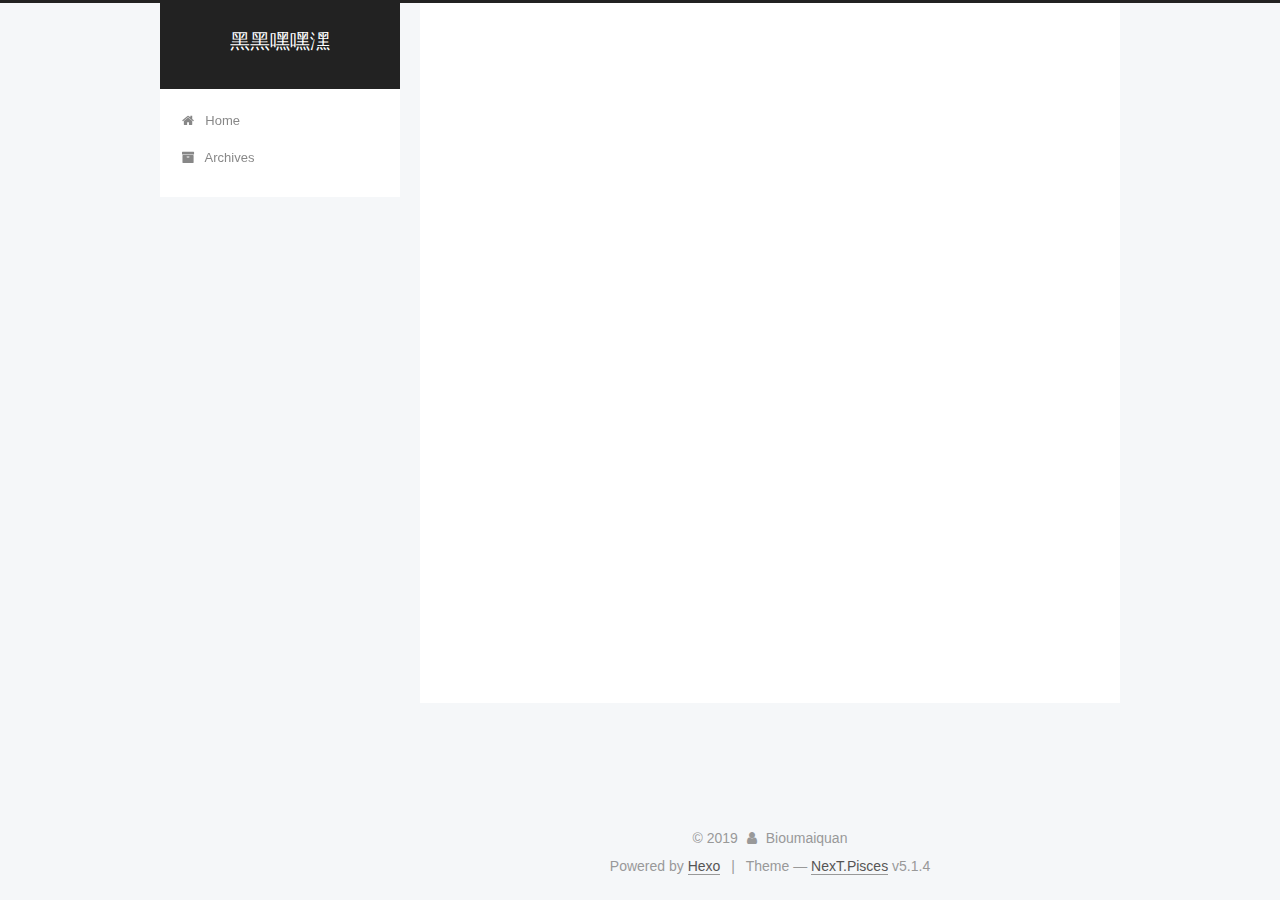
<file: index.html>
<!DOCTYPE html>



  


<html class="theme-next pisces use-motion" lang="en">
<head><meta name="generator" content="Hexo 3.9.0">
  <meta charset="UTF-8">
<meta http-equiv="X-UA-Compatible" content="IE=edge">
<meta name="viewport" content="width=device-width, initial-scale=1, maximum-scale=1">
<meta name="theme-color" content="#222">









<meta http-equiv="Cache-Control" content="no-transform">
<meta http-equiv="Cache-Control" content="no-siteapp">
















  
  
  <link href="/lib/fancybox/source/jquery.fancybox.css?v=2.1.5" rel="stylesheet" type="text/css">







<link href="/lib/font-awesome/css/font-awesome.min.css?v=4.6.2" rel="stylesheet" type="text/css">

<link href="/css/main.css?v=5.1.4" rel="stylesheet" type="text/css">


  <link rel="apple-touch-icon" sizes="180x180" href="/images/apple-touch-icon-next.png?v=5.1.4">


  <link rel="icon" type="image/png" sizes="32x32" href="/images/favicon-32x32-next.png?v=5.1.4">


  <link rel="icon" type="image/png" sizes="16x16" href="/images/favicon-16x16-next.png?v=5.1.4">


  <link rel="mask-icon" href="/images/logo.svg?v=5.1.4" color="#222">





  <meta name="keywords" content="Hexo, NexT">










<meta property="og:type" content="website">
<meta property="og:title" content="黑黑嘿嘿潶">
<meta property="og:url" content="http://yoursite.com/index.html">
<meta property="og:site_name" content="黑黑嘿嘿潶">
<meta property="og:locale" content="en">
<meta name="twitter:card" content="summary">
<meta name="twitter:title" content="黑黑嘿嘿潶">



<script type="text/javascript" id="hexo.configurations">
  var NexT = window.NexT || {};
  var CONFIG = {
    root: '/',
    scheme: 'Pisces',
    version: '5.1.4',
    sidebar: {"position":"left","display":"post","offset":12,"b2t":false,"scrollpercent":false,"onmobile":false},
    fancybox: true,
    tabs: true,
    motion: {"enable":true,"async":false,"transition":{"post_block":"fadeIn","post_header":"slideDownIn","post_body":"slideDownIn","coll_header":"slideLeftIn","sidebar":"slideUpIn"}},
    duoshuo: {
      userId: '0',
      author: 'Author'
    },
    algolia: {
      applicationID: '',
      apiKey: '',
      indexName: '',
      hits: {"per_page":10},
      labels: {"input_placeholder":"Search for Posts","hits_empty":"We didn't find any results for the search: ${query}","hits_stats":"${hits} results found in ${time} ms"}
    }
  };
</script>



  <link rel="canonical" href="http://yoursite.com/">





  <title>黑黑嘿嘿潶</title>
  








</head>

<body itemscope itemtype="http://schema.org/WebPage" lang="en">

  
  
    
  

  <div class="container sidebar-position-left 
  page-home">
    <div class="headband"></div>

    <header id="header" class="header" itemscope itemtype="http://schema.org/WPHeader">
      <div class="header-inner"><div class="site-brand-wrapper">
  <div class="site-meta ">
    

    <div class="custom-logo-site-title">
      <a href="/" class="brand" rel="start">
        <span class="logo-line-before"><i></i></span>
        <span class="site-title">黑黑嘿嘿潶</span>
        <span class="logo-line-after"><i></i></span>
      </a>
    </div>
      
        <p class="site-subtitle"></p>
      
  </div>

  <div class="site-nav-toggle">
    <button>
      <span class="btn-bar"></span>
      <span class="btn-bar"></span>
      <span class="btn-bar"></span>
    </button>
  </div>
</div>

<nav class="site-nav">
  

  
    <ul id="menu" class="menu">
      
        
        <li class="menu-item menu-item-home">
          <a href="/" rel="section">
            
              <i class="menu-item-icon fa fa-fw fa-home"></i> <br>
            
            Home
          </a>
        </li>
      
        
        <li class="menu-item menu-item-archives">
          <a href="/archives/" rel="section">
            
              <i class="menu-item-icon fa fa-fw fa-archive"></i> <br>
            
            Archives
          </a>
        </li>
      

      
    </ul>
  

  
</nav>



 </div>
    </header>

    <main id="main" class="main">
      <div class="main-inner">
        <div class="content-wrap">
          <div id="content" class="content">
            
  <section id="posts" class="posts-expand">
    
      

  

  
  
  

  <article class="post post-type-normal" itemscope itemtype="http://schema.org/Article">
  
  
  
  <div class="post-block">
    <link itemprop="mainEntityOfPage" href="http://yoursite.com/2019/08/13/hello-world/">

    <span hidden itemprop="author" itemscope itemtype="http://schema.org/Person">
      <meta itemprop="name" content="Bioumaiquan">
      <meta itemprop="description" content>
      <meta itemprop="image" content="/images/avatar.gif">
    </span>

    <span hidden itemprop="publisher" itemscope itemtype="http://schema.org/Organization">
      <meta itemprop="name" content="黑黑嘿嘿潶">
    </span>

    
      <header class="post-header">

        
        
          <h1 class="post-title" itemprop="name headline">
                
                <a class="post-title-link" href="/2019/08/13/hello-world/" itemprop="url">first website test</a></h1>
        

        <div class="post-meta">
          <span class="post-time">
            
              <span class="post-meta-item-icon">
                <i class="fa fa-calendar-o"></i>
              </span>
              
                <span class="post-meta-item-text">Posted on</span>
              
              <time title="Post created" itemprop="dateCreated datePublished" datetime="2019-08-13T09:30:53+08:00">
                2019-08-13
              </time>
            

            

            
          </span>

          

          
            
          

          
          

          

          

          

        </div>
      </header>
    

    
    
    
    <div class="post-body" itemprop="articleBody">

      
      

      
        
          
            <p>Welcome to bioumaiquan’s world.<br>嘿嘿嘿嘿嘿</p>

          
        
      
    </div>
    
    
    

    

    

    

    <footer class="post-footer">
      

      

      

      
      
        <div class="post-eof"></div>
      
    </footer>
  </div>
  
  
  
  </article>


    
  </section>

  


          </div>
          


          

        </div>
        
          
  
  <div class="sidebar-toggle">
    <div class="sidebar-toggle-line-wrap">
      <span class="sidebar-toggle-line sidebar-toggle-line-first"></span>
      <span class="sidebar-toggle-line sidebar-toggle-line-middle"></span>
      <span class="sidebar-toggle-line sidebar-toggle-line-last"></span>
    </div>
  </div>

  <aside id="sidebar" class="sidebar">
    
    <div class="sidebar-inner">

      

      

      <section class="site-overview-wrap sidebar-panel sidebar-panel-active">
        <div class="site-overview">
          <div class="site-author motion-element" itemprop="author" itemscope itemtype="http://schema.org/Person">
            
              <p class="site-author-name" itemprop="name">Bioumaiquan</p>
              <p class="site-description motion-element" itemprop="description"></p>
          </div>

          <nav class="site-state motion-element">

            
              <div class="site-state-item site-state-posts">
              
                <a href="/archives/">
              
                  <span class="site-state-item-count">1</span>
                  <span class="site-state-item-name">posts</span>
                </a>
              </div>
            

            

            

          </nav>

          

          

          
          

          
          

          

        </div>
      </section>

      

      

    </div>
  </aside>


        
      </div>
    </main>

    <footer id="footer" class="footer">
      <div class="footer-inner">
        <div class="copyright">&copy; <span itemprop="copyrightYear">2019</span>
  <span class="with-love">
    <i class="fa fa-user"></i>
  </span>
  <span class="author" itemprop="copyrightHolder">Bioumaiquan</span>

  
</div>


  <div class="powered-by">Powered by <a class="theme-link" target="_blank" href="https://hexo.io">Hexo</a></div>



  <span class="post-meta-divider">|</span>



  <div class="theme-info">Theme &mdash; <a class="theme-link" target="_blank" href="https://github.com/iissnan/hexo-theme-next">NexT.Pisces</a> v5.1.4</div>




        







        
      </div>
    </footer>

    
      <div class="back-to-top">
        <i class="fa fa-arrow-up"></i>
        
      </div>
    

    

  </div>

  

<script type="text/javascript">
  if (Object.prototype.toString.call(window.Promise) !== '[object Function]') {
    window.Promise = null;
  }
</script>









  












  
  
    <script type="text/javascript" src="/lib/jquery/index.js?v=2.1.3"></script>
  

  
  
    <script type="text/javascript" src="/lib/fastclick/lib/fastclick.min.js?v=1.0.6"></script>
  

  
  
    <script type="text/javascript" src="/lib/jquery_lazyload/jquery.lazyload.js?v=1.9.7"></script>
  

  
  
    <script type="text/javascript" src="/lib/velocity/velocity.min.js?v=1.2.1"></script>
  

  
  
    <script type="text/javascript" src="/lib/velocity/velocity.ui.min.js?v=1.2.1"></script>
  

  
  
    <script type="text/javascript" src="/lib/fancybox/source/jquery.fancybox.pack.js?v=2.1.5"></script>
  


  


  <script type="text/javascript" src="/js/src/utils.js?v=5.1.4"></script>

  <script type="text/javascript" src="/js/src/motion.js?v=5.1.4"></script>



  
  


  <script type="text/javascript" src="/js/src/affix.js?v=5.1.4"></script>

  <script type="text/javascript" src="/js/src/schemes/pisces.js?v=5.1.4"></script>



  

  


  <script type="text/javascript" src="/js/src/bootstrap.js?v=5.1.4"></script>



  


  




	





  





  












  





  

  

  

  
  

  

  

  

</body>
</html>
</file>
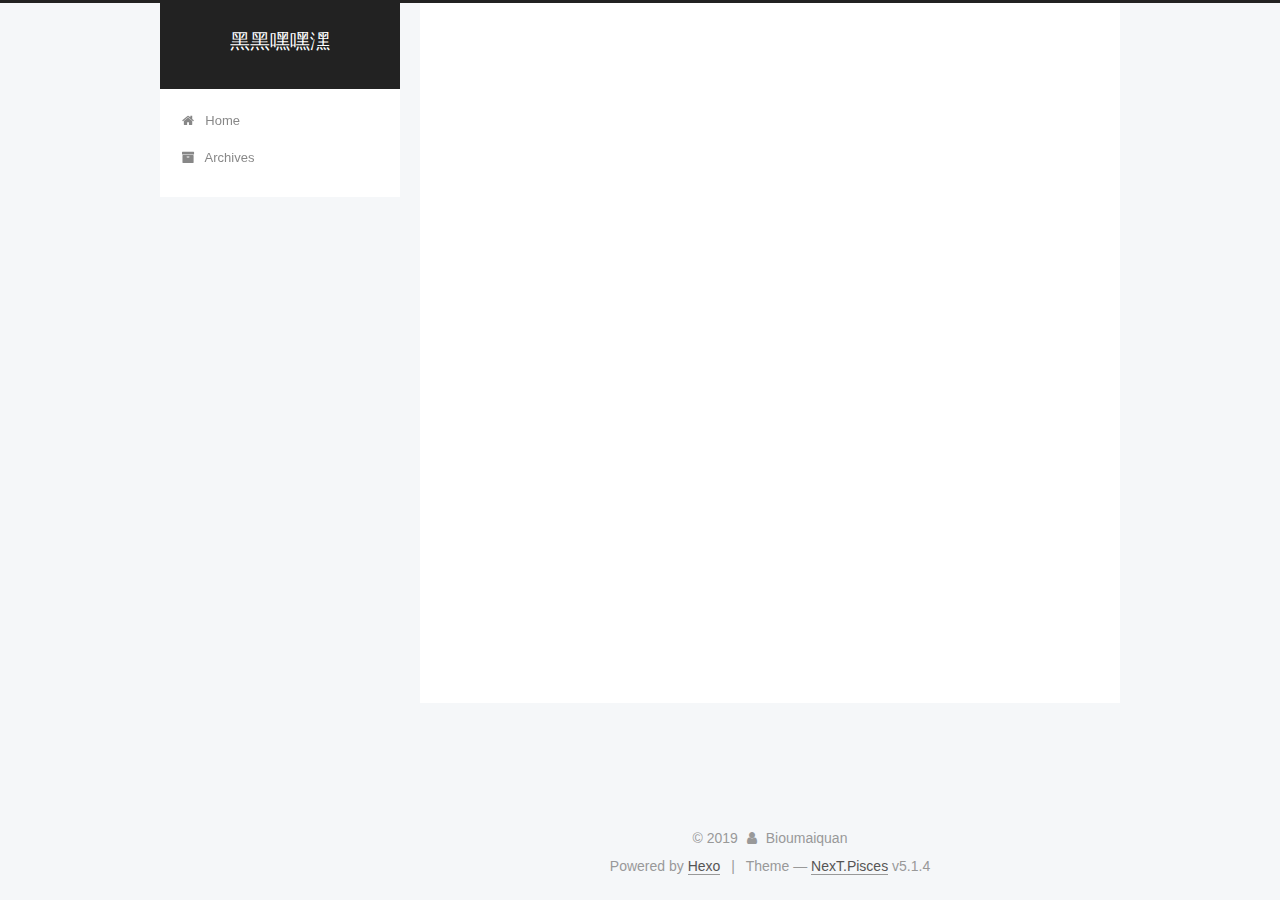
<file: archives/index.html>
<!DOCTYPE html>



  


<html class="theme-next pisces use-motion" lang="en">
<head><meta name="generator" content="Hexo 3.9.0">
  <meta charset="UTF-8">
<meta http-equiv="X-UA-Compatible" content="IE=edge">
<meta name="viewport" content="width=device-width, initial-scale=1, maximum-scale=1">
<meta name="theme-color" content="#222">









<meta http-equiv="Cache-Control" content="no-transform">
<meta http-equiv="Cache-Control" content="no-siteapp">
















  
  
  <link href="/lib/fancybox/source/jquery.fancybox.css?v=2.1.5" rel="stylesheet" type="text/css">







<link href="/lib/font-awesome/css/font-awesome.min.css?v=4.6.2" rel="stylesheet" type="text/css">

<link href="/css/main.css?v=5.1.4" rel="stylesheet" type="text/css">


  <link rel="apple-touch-icon" sizes="180x180" href="/images/apple-touch-icon-next.png?v=5.1.4">


  <link rel="icon" type="image/png" sizes="32x32" href="/images/favicon-32x32-next.png?v=5.1.4">


  <link rel="icon" type="image/png" sizes="16x16" href="/images/favicon-16x16-next.png?v=5.1.4">


  <link rel="mask-icon" href="/images/logo.svg?v=5.1.4" color="#222">





  <meta name="keywords" content="Hexo, NexT">










<meta property="og:type" content="website">
<meta property="og:title" content="黑黑嘿嘿潶">
<meta property="og:url" content="http://yoursite.com/archives/index.html">
<meta property="og:site_name" content="黑黑嘿嘿潶">
<meta property="og:locale" content="en">
<meta name="twitter:card" content="summary">
<meta name="twitter:title" content="黑黑嘿嘿潶">



<script type="text/javascript" id="hexo.configurations">
  var NexT = window.NexT || {};
  var CONFIG = {
    root: '/',
    scheme: 'Pisces',
    version: '5.1.4',
    sidebar: {"position":"left","display":"post","offset":12,"b2t":false,"scrollpercent":false,"onmobile":false},
    fancybox: true,
    tabs: true,
    motion: {"enable":true,"async":false,"transition":{"post_block":"fadeIn","post_header":"slideDownIn","post_body":"slideDownIn","coll_header":"slideLeftIn","sidebar":"slideUpIn"}},
    duoshuo: {
      userId: '0',
      author: 'Author'
    },
    algolia: {
      applicationID: '',
      apiKey: '',
      indexName: '',
      hits: {"per_page":10},
      labels: {"input_placeholder":"Search for Posts","hits_empty":"We didn't find any results for the search: ${query}","hits_stats":"${hits} results found in ${time} ms"}
    }
  };
</script>



  <link rel="canonical" href="http://yoursite.com/archives/">





  <title>Archive | 黑黑嘿嘿潶</title>
  








</head>

<body itemscope itemtype="http://schema.org/WebPage" lang="en">

  
  
    
  

  <div class="container sidebar-position-left page-archive">
    <div class="headband"></div>

    <header id="header" class="header" itemscope itemtype="http://schema.org/WPHeader">
      <div class="header-inner"><div class="site-brand-wrapper">
  <div class="site-meta ">
    

    <div class="custom-logo-site-title">
      <a href="/" class="brand" rel="start">
        <span class="logo-line-before"><i></i></span>
        <span class="site-title">黑黑嘿嘿潶</span>
        <span class="logo-line-after"><i></i></span>
      </a>
    </div>
      
        <p class="site-subtitle"></p>
      
  </div>

  <div class="site-nav-toggle">
    <button>
      <span class="btn-bar"></span>
      <span class="btn-bar"></span>
      <span class="btn-bar"></span>
    </button>
  </div>
</div>

<nav class="site-nav">
  

  
    <ul id="menu" class="menu">
      
        
        <li class="menu-item menu-item-home">
          <a href="/" rel="section">
            
              <i class="menu-item-icon fa fa-fw fa-home"></i> <br>
            
            Home
          </a>
        </li>
      
        
        <li class="menu-item menu-item-archives">
          <a href="/archives/" rel="section">
            
              <i class="menu-item-icon fa fa-fw fa-archive"></i> <br>
            
            Archives
          </a>
        </li>
      

      
    </ul>
  

  
</nav>



 </div>
    </header>

    <main id="main" class="main">
      <div class="main-inner">
        <div class="content-wrap">
          <div id="content" class="content">
            

  
  
  
  <div class="post-block archive">
    <div id="posts" class="posts-collapse">
      <span class="archive-move-on"></span>

      <span class="archive-page-counter">
        
        
        
          
        
        Um..! 1 post. Keep on posting.
      </span>

      

        
        
        

        
          
          <div class="collection-title">
            <h1 class="archive-year" id="archive-year-2019">2019</h1>
          </div>
        
        

        

  <article class="post post-type-normal" itemscope itemtype="http://schema.org/Article">
    <header class="post-header">

      <h2 class="post-title">
        
            <a class="post-title-link" href="/2019/08/13/hello-world/" itemprop="url">
              
                <span itemprop="name">first website test</span>
              
            </a>
        
      </h2>

      <div class="post-meta">
        <time class="post-time" itemprop="dateCreated" datetime="2019-08-13T09:30:53+08:00" content="2019-08-13">
          08-13
        </time>
      </div>

    </header>
  </article>



      

    </div>
  </div>
  
  
  

  



          </div>
          


          

        </div>
        
          
  
  <div class="sidebar-toggle">
    <div class="sidebar-toggle-line-wrap">
      <span class="sidebar-toggle-line sidebar-toggle-line-first"></span>
      <span class="sidebar-toggle-line sidebar-toggle-line-middle"></span>
      <span class="sidebar-toggle-line sidebar-toggle-line-last"></span>
    </div>
  </div>

  <aside id="sidebar" class="sidebar">
    
    <div class="sidebar-inner">

      

      

      <section class="site-overview-wrap sidebar-panel sidebar-panel-active">
        <div class="site-overview">
          <div class="site-author motion-element" itemprop="author" itemscope itemtype="http://schema.org/Person">
            
              <p class="site-author-name" itemprop="name">Bioumaiquan</p>
              <p class="site-description motion-element" itemprop="description"></p>
          </div>

          <nav class="site-state motion-element">

            
              <div class="site-state-item site-state-posts">
              
                <a href="/archives/">
              
                  <span class="site-state-item-count">1</span>
                  <span class="site-state-item-name">posts</span>
                </a>
              </div>
            

            

            

          </nav>

          

          

          
          

          
          

          

        </div>
      </section>

      

      

    </div>
  </aside>


        
      </div>
    </main>

    <footer id="footer" class="footer">
      <div class="footer-inner">
        <div class="copyright">&copy; <span itemprop="copyrightYear">2019</span>
  <span class="with-love">
    <i class="fa fa-user"></i>
  </span>
  <span class="author" itemprop="copyrightHolder">Bioumaiquan</span>

  
</div>


  <div class="powered-by">Powered by <a class="theme-link" target="_blank" href="https://hexo.io">Hexo</a></div>



  <span class="post-meta-divider">|</span>



  <div class="theme-info">Theme &mdash; <a class="theme-link" target="_blank" href="https://github.com/iissnan/hexo-theme-next">NexT.Pisces</a> v5.1.4</div>




        







        
      </div>
    </footer>

    
      <div class="back-to-top">
        <i class="fa fa-arrow-up"></i>
        
      </div>
    

    

  </div>

  

<script type="text/javascript">
  if (Object.prototype.toString.call(window.Promise) !== '[object Function]') {
    window.Promise = null;
  }
</script>









  












  
  
    <script type="text/javascript" src="/lib/jquery/index.js?v=2.1.3"></script>
  

  
  
    <script type="text/javascript" src="/lib/fastclick/lib/fastclick.min.js?v=1.0.6"></script>
  

  
  
    <script type="text/javascript" src="/lib/jquery_lazyload/jquery.lazyload.js?v=1.9.7"></script>
  

  
  
    <script type="text/javascript" src="/lib/velocity/velocity.min.js?v=1.2.1"></script>
  

  
  
    <script type="text/javascript" src="/lib/velocity/velocity.ui.min.js?v=1.2.1"></script>
  

  
  
    <script type="text/javascript" src="/lib/fancybox/source/jquery.fancybox.pack.js?v=2.1.5"></script>
  


  


  <script type="text/javascript" src="/js/src/utils.js?v=5.1.4"></script>

  <script type="text/javascript" src="/js/src/motion.js?v=5.1.4"></script>



  
  


  <script type="text/javascript" src="/js/src/affix.js?v=5.1.4"></script>

  <script type="text/javascript" src="/js/src/schemes/pisces.js?v=5.1.4"></script>



  

  


  <script type="text/javascript" src="/js/src/bootstrap.js?v=5.1.4"></script>



  


  




	





  





  












  





  

  

  

  
  

  

  

  

</body>
</html>
</file>
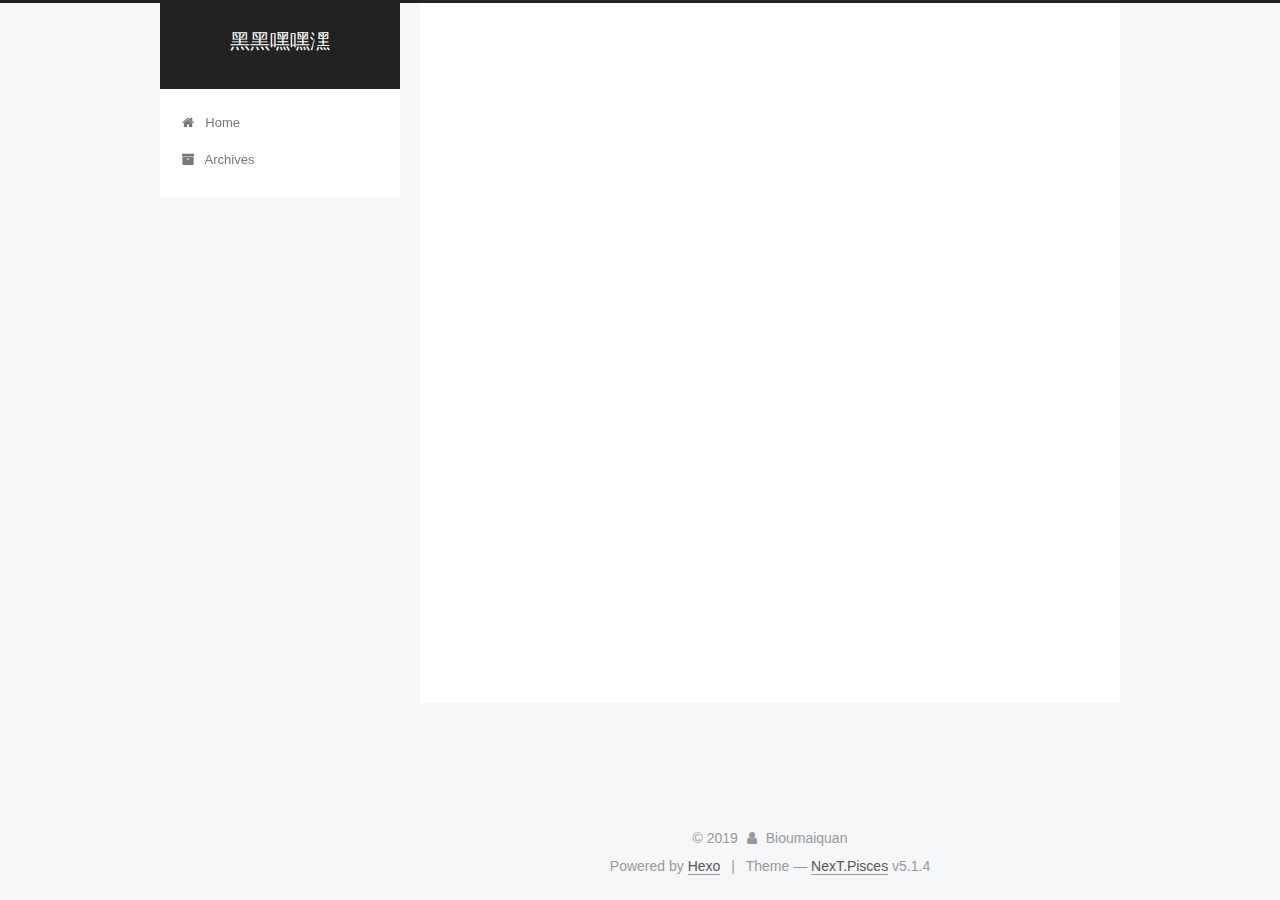
<file: archives/2019/index.html>
<!DOCTYPE html>



  


<html class="theme-next pisces use-motion" lang="en">
<head><meta name="generator" content="Hexo 3.9.0">
  <meta charset="UTF-8">
<meta http-equiv="X-UA-Compatible" content="IE=edge">
<meta name="viewport" content="width=device-width, initial-scale=1, maximum-scale=1">
<meta name="theme-color" content="#222">









<meta http-equiv="Cache-Control" content="no-transform">
<meta http-equiv="Cache-Control" content="no-siteapp">
















  
  
  <link href="/lib/fancybox/source/jquery.fancybox.css?v=2.1.5" rel="stylesheet" type="text/css">







<link href="/lib/font-awesome/css/font-awesome.min.css?v=4.6.2" rel="stylesheet" type="text/css">

<link href="/css/main.css?v=5.1.4" rel="stylesheet" type="text/css">


  <link rel="apple-touch-icon" sizes="180x180" href="/images/apple-touch-icon-next.png?v=5.1.4">


  <link rel="icon" type="image/png" sizes="32x32" href="/images/favicon-32x32-next.png?v=5.1.4">


  <link rel="icon" type="image/png" sizes="16x16" href="/images/favicon-16x16-next.png?v=5.1.4">


  <link rel="mask-icon" href="/images/logo.svg?v=5.1.4" color="#222">





  <meta name="keywords" content="Hexo, NexT">










<meta property="og:type" content="website">
<meta property="og:title" content="黑黑嘿嘿潶">
<meta property="og:url" content="http://yoursite.com/archives/2019/index.html">
<meta property="og:site_name" content="黑黑嘿嘿潶">
<meta property="og:locale" content="en">
<meta name="twitter:card" content="summary">
<meta name="twitter:title" content="黑黑嘿嘿潶">



<script type="text/javascript" id="hexo.configurations">
  var NexT = window.NexT || {};
  var CONFIG = {
    root: '/',
    scheme: 'Pisces',
    version: '5.1.4',
    sidebar: {"position":"left","display":"post","offset":12,"b2t":false,"scrollpercent":false,"onmobile":false},
    fancybox: true,
    tabs: true,
    motion: {"enable":true,"async":false,"transition":{"post_block":"fadeIn","post_header":"slideDownIn","post_body":"slideDownIn","coll_header":"slideLeftIn","sidebar":"slideUpIn"}},
    duoshuo: {
      userId: '0',
      author: 'Author'
    },
    algolia: {
      applicationID: '',
      apiKey: '',
      indexName: '',
      hits: {"per_page":10},
      labels: {"input_placeholder":"Search for Posts","hits_empty":"We didn't find any results for the search: ${query}","hits_stats":"${hits} results found in ${time} ms"}
    }
  };
</script>



  <link rel="canonical" href="http://yoursite.com/archives/2019/">





  <title>Archive | 黑黑嘿嘿潶</title>
  








</head>

<body itemscope itemtype="http://schema.org/WebPage" lang="en">

  
  
    
  

  <div class="container sidebar-position-left page-archive">
    <div class="headband"></div>

    <header id="header" class="header" itemscope itemtype="http://schema.org/WPHeader">
      <div class="header-inner"><div class="site-brand-wrapper">
  <div class="site-meta ">
    

    <div class="custom-logo-site-title">
      <a href="/" class="brand" rel="start">
        <span class="logo-line-before"><i></i></span>
        <span class="site-title">黑黑嘿嘿潶</span>
        <span class="logo-line-after"><i></i></span>
      </a>
    </div>
      
        <p class="site-subtitle"></p>
      
  </div>

  <div class="site-nav-toggle">
    <button>
      <span class="btn-bar"></span>
      <span class="btn-bar"></span>
      <span class="btn-bar"></span>
    </button>
  </div>
</div>

<nav class="site-nav">
  

  
    <ul id="menu" class="menu">
      
        
        <li class="menu-item menu-item-home">
          <a href="/" rel="section">
            
              <i class="menu-item-icon fa fa-fw fa-home"></i> <br>
            
            Home
          </a>
        </li>
      
        
        <li class="menu-item menu-item-archives">
          <a href="/archives/" rel="section">
            
              <i class="menu-item-icon fa fa-fw fa-archive"></i> <br>
            
            Archives
          </a>
        </li>
      

      
    </ul>
  

  
</nav>



 </div>
    </header>

    <main id="main" class="main">
      <div class="main-inner">
        <div class="content-wrap">
          <div id="content" class="content">
            

  
  
  
  <div class="post-block archive">
    <div id="posts" class="posts-collapse">
      <span class="archive-move-on"></span>

      <span class="archive-page-counter">
        
        
        
          
        
        Um..! 1 post. Keep on posting.
      </span>

      

        
        
        

        
          
          <div class="collection-title">
            <h1 class="archive-year" id="archive-year-2019">2019</h1>
          </div>
        
        

        

  <article class="post post-type-normal" itemscope itemtype="http://schema.org/Article">
    <header class="post-header">

      <h2 class="post-title">
        
            <a class="post-title-link" href="/2019/08/13/hello-world/" itemprop="url">
              
                <span itemprop="name">first website test</span>
              
            </a>
        
      </h2>

      <div class="post-meta">
        <time class="post-time" itemprop="dateCreated" datetime="2019-08-13T09:30:53+08:00" content="2019-08-13">
          08-13
        </time>
      </div>

    </header>
  </article>



      

    </div>
  </div>
  
  
  

  



          </div>
          


          

        </div>
        
          
  
  <div class="sidebar-toggle">
    <div class="sidebar-toggle-line-wrap">
      <span class="sidebar-toggle-line sidebar-toggle-line-first"></span>
      <span class="sidebar-toggle-line sidebar-toggle-line-middle"></span>
      <span class="sidebar-toggle-line sidebar-toggle-line-last"></span>
    </div>
  </div>

  <aside id="sidebar" class="sidebar">
    
    <div class="sidebar-inner">

      

      

      <section class="site-overview-wrap sidebar-panel sidebar-panel-active">
        <div class="site-overview">
          <div class="site-author motion-element" itemprop="author" itemscope itemtype="http://schema.org/Person">
            
              <p class="site-author-name" itemprop="name">Bioumaiquan</p>
              <p class="site-description motion-element" itemprop="description"></p>
          </div>

          <nav class="site-state motion-element">

            
              <div class="site-state-item site-state-posts">
              
                <a href="/archives/">
              
                  <span class="site-state-item-count">1</span>
                  <span class="site-state-item-name">posts</span>
                </a>
              </div>
            

            

            

          </nav>

          

          

          
          

          
          

          

        </div>
      </section>

      

      

    </div>
  </aside>


        
      </div>
    </main>

    <footer id="footer" class="footer">
      <div class="footer-inner">
        <div class="copyright">&copy; <span itemprop="copyrightYear">2019</span>
  <span class="with-love">
    <i class="fa fa-user"></i>
  </span>
  <span class="author" itemprop="copyrightHolder">Bioumaiquan</span>

  
</div>


  <div class="powered-by">Powered by <a class="theme-link" target="_blank" href="https://hexo.io">Hexo</a></div>



  <span class="post-meta-divider">|</span>



  <div class="theme-info">Theme &mdash; <a class="theme-link" target="_blank" href="https://github.com/iissnan/hexo-theme-next">NexT.Pisces</a> v5.1.4</div>




        







        
      </div>
    </footer>

    
      <div class="back-to-top">
        <i class="fa fa-arrow-up"></i>
        
      </div>
    

    

  </div>

  

<script type="text/javascript">
  if (Object.prototype.toString.call(window.Promise) !== '[object Function]') {
    window.Promise = null;
  }
</script>









  












  
  
    <script type="text/javascript" src="/lib/jquery/index.js?v=2.1.3"></script>
  

  
  
    <script type="text/javascript" src="/lib/fastclick/lib/fastclick.min.js?v=1.0.6"></script>
  

  
  
    <script type="text/javascript" src="/lib/jquery_lazyload/jquery.lazyload.js?v=1.9.7"></script>
  

  
  
    <script type="text/javascript" src="/lib/velocity/velocity.min.js?v=1.2.1"></script>
  

  
  
    <script type="text/javascript" src="/lib/velocity/velocity.ui.min.js?v=1.2.1"></script>
  

  
  
    <script type="text/javascript" src="/lib/fancybox/source/jquery.fancybox.pack.js?v=2.1.5"></script>
  


  


  <script type="text/javascript" src="/js/src/utils.js?v=5.1.4"></script>

  <script type="text/javascript" src="/js/src/motion.js?v=5.1.4"></script>



  
  


  <script type="text/javascript" src="/js/src/affix.js?v=5.1.4"></script>

  <script type="text/javascript" src="/js/src/schemes/pisces.js?v=5.1.4"></script>



  

  


  <script type="text/javascript" src="/js/src/bootstrap.js?v=5.1.4"></script>



  


  




	





  





  












  





  

  

  

  
  

  

  

  

</body>
</html>
</file>
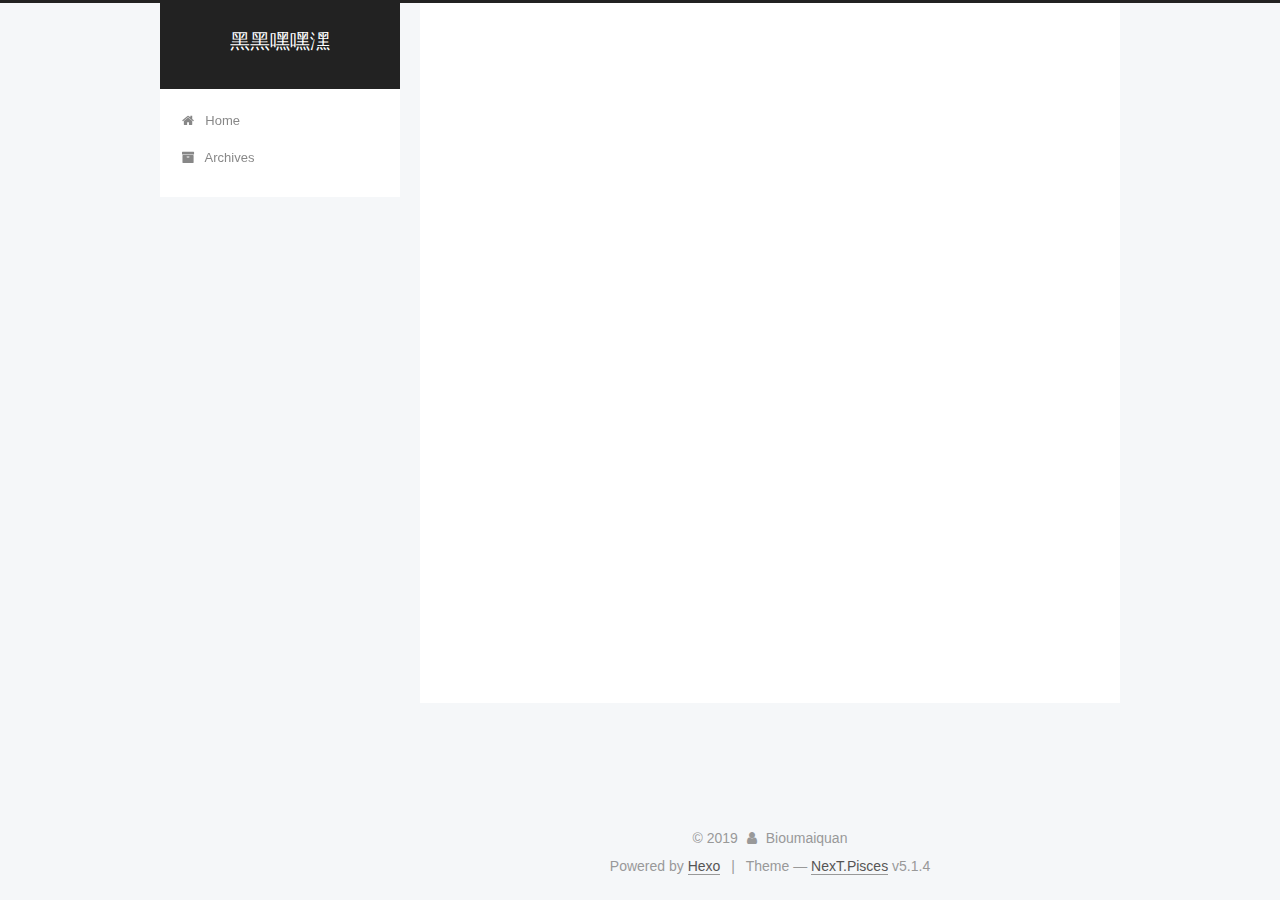
<file: archives/2019/08/index.html>
<!DOCTYPE html>



  


<html class="theme-next pisces use-motion" lang="en">
<head><meta name="generator" content="Hexo 3.9.0">
  <meta charset="UTF-8">
<meta http-equiv="X-UA-Compatible" content="IE=edge">
<meta name="viewport" content="width=device-width, initial-scale=1, maximum-scale=1">
<meta name="theme-color" content="#222">









<meta http-equiv="Cache-Control" content="no-transform">
<meta http-equiv="Cache-Control" content="no-siteapp">
















  
  
  <link href="/lib/fancybox/source/jquery.fancybox.css?v=2.1.5" rel="stylesheet" type="text/css">







<link href="/lib/font-awesome/css/font-awesome.min.css?v=4.6.2" rel="stylesheet" type="text/css">

<link href="/css/main.css?v=5.1.4" rel="stylesheet" type="text/css">


  <link rel="apple-touch-icon" sizes="180x180" href="/images/apple-touch-icon-next.png?v=5.1.4">


  <link rel="icon" type="image/png" sizes="32x32" href="/images/favicon-32x32-next.png?v=5.1.4">


  <link rel="icon" type="image/png" sizes="16x16" href="/images/favicon-16x16-next.png?v=5.1.4">


  <link rel="mask-icon" href="/images/logo.svg?v=5.1.4" color="#222">





  <meta name="keywords" content="Hexo, NexT">










<meta property="og:type" content="website">
<meta property="og:title" content="黑黑嘿嘿潶">
<meta property="og:url" content="http://yoursite.com/archives/2019/08/index.html">
<meta property="og:site_name" content="黑黑嘿嘿潶">
<meta property="og:locale" content="en">
<meta name="twitter:card" content="summary">
<meta name="twitter:title" content="黑黑嘿嘿潶">



<script type="text/javascript" id="hexo.configurations">
  var NexT = window.NexT || {};
  var CONFIG = {
    root: '/',
    scheme: 'Pisces',
    version: '5.1.4',
    sidebar: {"position":"left","display":"post","offset":12,"b2t":false,"scrollpercent":false,"onmobile":false},
    fancybox: true,
    tabs: true,
    motion: {"enable":true,"async":false,"transition":{"post_block":"fadeIn","post_header":"slideDownIn","post_body":"slideDownIn","coll_header":"slideLeftIn","sidebar":"slideUpIn"}},
    duoshuo: {
      userId: '0',
      author: 'Author'
    },
    algolia: {
      applicationID: '',
      apiKey: '',
      indexName: '',
      hits: {"per_page":10},
      labels: {"input_placeholder":"Search for Posts","hits_empty":"We didn't find any results for the search: ${query}","hits_stats":"${hits} results found in ${time} ms"}
    }
  };
</script>



  <link rel="canonical" href="http://yoursite.com/archives/2019/08/">





  <title>Archive | 黑黑嘿嘿潶</title>
  








</head>

<body itemscope itemtype="http://schema.org/WebPage" lang="en">

  
  
    
  

  <div class="container sidebar-position-left page-archive">
    <div class="headband"></div>

    <header id="header" class="header" itemscope itemtype="http://schema.org/WPHeader">
      <div class="header-inner"><div class="site-brand-wrapper">
  <div class="site-meta ">
    

    <div class="custom-logo-site-title">
      <a href="/" class="brand" rel="start">
        <span class="logo-line-before"><i></i></span>
        <span class="site-title">黑黑嘿嘿潶</span>
        <span class="logo-line-after"><i></i></span>
      </a>
    </div>
      
        <p class="site-subtitle"></p>
      
  </div>

  <div class="site-nav-toggle">
    <button>
      <span class="btn-bar"></span>
      <span class="btn-bar"></span>
      <span class="btn-bar"></span>
    </button>
  </div>
</div>

<nav class="site-nav">
  

  
    <ul id="menu" class="menu">
      
        
        <li class="menu-item menu-item-home">
          <a href="/" rel="section">
            
              <i class="menu-item-icon fa fa-fw fa-home"></i> <br>
            
            Home
          </a>
        </li>
      
        
        <li class="menu-item menu-item-archives">
          <a href="/archives/" rel="section">
            
              <i class="menu-item-icon fa fa-fw fa-archive"></i> <br>
            
            Archives
          </a>
        </li>
      

      
    </ul>
  

  
</nav>



 </div>
    </header>

    <main id="main" class="main">
      <div class="main-inner">
        <div class="content-wrap">
          <div id="content" class="content">
            

  
  
  
  <div class="post-block archive">
    <div id="posts" class="posts-collapse">
      <span class="archive-move-on"></span>

      <span class="archive-page-counter">
        
        
        
          
        
        Um..! 1 post. Keep on posting.
      </span>

      

        
        
        

        
          
          <div class="collection-title">
            <h1 class="archive-year" id="archive-year-2019">2019</h1>
          </div>
        
        

        

  <article class="post post-type-normal" itemscope itemtype="http://schema.org/Article">
    <header class="post-header">

      <h2 class="post-title">
        
            <a class="post-title-link" href="/2019/08/13/hello-world/" itemprop="url">
              
                <span itemprop="name">first website test</span>
              
            </a>
        
      </h2>

      <div class="post-meta">
        <time class="post-time" itemprop="dateCreated" datetime="2019-08-13T09:30:53+08:00" content="2019-08-13">
          08-13
        </time>
      </div>

    </header>
  </article>



      

    </div>
  </div>
  
  
  

  



          </div>
          


          

        </div>
        
          
  
  <div class="sidebar-toggle">
    <div class="sidebar-toggle-line-wrap">
      <span class="sidebar-toggle-line sidebar-toggle-line-first"></span>
      <span class="sidebar-toggle-line sidebar-toggle-line-middle"></span>
      <span class="sidebar-toggle-line sidebar-toggle-line-last"></span>
    </div>
  </div>

  <aside id="sidebar" class="sidebar">
    
    <div class="sidebar-inner">

      

      

      <section class="site-overview-wrap sidebar-panel sidebar-panel-active">
        <div class="site-overview">
          <div class="site-author motion-element" itemprop="author" itemscope itemtype="http://schema.org/Person">
            
              <p class="site-author-name" itemprop="name">Bioumaiquan</p>
              <p class="site-description motion-element" itemprop="description"></p>
          </div>

          <nav class="site-state motion-element">

            
              <div class="site-state-item site-state-posts">
              
                <a href="/archives/">
              
                  <span class="site-state-item-count">1</span>
                  <span class="site-state-item-name">posts</span>
                </a>
              </div>
            

            

            

          </nav>

          

          

          
          

          
          

          

        </div>
      </section>

      

      

    </div>
  </aside>


        
      </div>
    </main>

    <footer id="footer" class="footer">
      <div class="footer-inner">
        <div class="copyright">&copy; <span itemprop="copyrightYear">2019</span>
  <span class="with-love">
    <i class="fa fa-user"></i>
  </span>
  <span class="author" itemprop="copyrightHolder">Bioumaiquan</span>

  
</div>


  <div class="powered-by">Powered by <a class="theme-link" target="_blank" href="https://hexo.io">Hexo</a></div>



  <span class="post-meta-divider">|</span>



  <div class="theme-info">Theme &mdash; <a class="theme-link" target="_blank" href="https://github.com/iissnan/hexo-theme-next">NexT.Pisces</a> v5.1.4</div>




        







        
      </div>
    </footer>

    
      <div class="back-to-top">
        <i class="fa fa-arrow-up"></i>
        
      </div>
    

    

  </div>

  

<script type="text/javascript">
  if (Object.prototype.toString.call(window.Promise) !== '[object Function]') {
    window.Promise = null;
  }
</script>









  












  
  
    <script type="text/javascript" src="/lib/jquery/index.js?v=2.1.3"></script>
  

  
  
    <script type="text/javascript" src="/lib/fastclick/lib/fastclick.min.js?v=1.0.6"></script>
  

  
  
    <script type="text/javascript" src="/lib/jquery_lazyload/jquery.lazyload.js?v=1.9.7"></script>
  

  
  
    <script type="text/javascript" src="/lib/velocity/velocity.min.js?v=1.2.1"></script>
  

  
  
    <script type="text/javascript" src="/lib/velocity/velocity.ui.min.js?v=1.2.1"></script>
  

  
  
    <script type="text/javascript" src="/lib/fancybox/source/jquery.fancybox.pack.js?v=2.1.5"></script>
  


  


  <script type="text/javascript" src="/js/src/utils.js?v=5.1.4"></script>

  <script type="text/javascript" src="/js/src/motion.js?v=5.1.4"></script>



  
  


  <script type="text/javascript" src="/js/src/affix.js?v=5.1.4"></script>

  <script type="text/javascript" src="/js/src/schemes/pisces.js?v=5.1.4"></script>



  

  


  <script type="text/javascript" src="/js/src/bootstrap.js?v=5.1.4"></script>



  


  




	





  





  












  





  

  

  

  
  

  

  

  

</body>
</html>
</file>
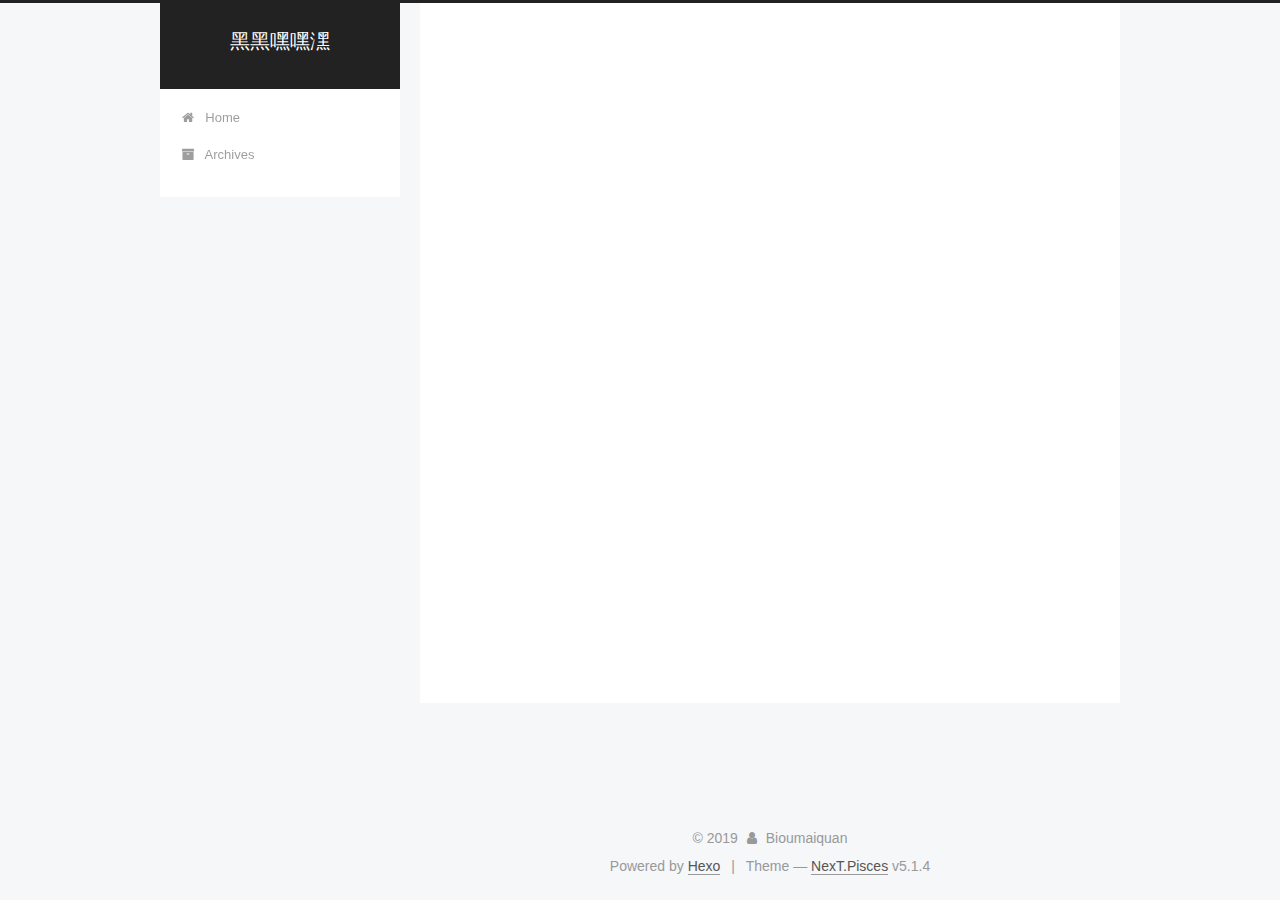
<file: 2019/08/13/hello-world/index.html>
<!DOCTYPE html>



  


<html class="theme-next pisces use-motion" lang="en">
<head><meta name="generator" content="Hexo 3.9.0">
  <meta charset="UTF-8">
<meta http-equiv="X-UA-Compatible" content="IE=edge">
<meta name="viewport" content="width=device-width, initial-scale=1, maximum-scale=1">
<meta name="theme-color" content="#222">









<meta http-equiv="Cache-Control" content="no-transform">
<meta http-equiv="Cache-Control" content="no-siteapp">
















  
  
  <link href="/lib/fancybox/source/jquery.fancybox.css?v=2.1.5" rel="stylesheet" type="text/css">







<link href="/lib/font-awesome/css/font-awesome.min.css?v=4.6.2" rel="stylesheet" type="text/css">

<link href="/css/main.css?v=5.1.4" rel="stylesheet" type="text/css">


  <link rel="apple-touch-icon" sizes="180x180" href="/images/apple-touch-icon-next.png?v=5.1.4">


  <link rel="icon" type="image/png" sizes="32x32" href="/images/favicon-32x32-next.png?v=5.1.4">


  <link rel="icon" type="image/png" sizes="16x16" href="/images/favicon-16x16-next.png?v=5.1.4">


  <link rel="mask-icon" href="/images/logo.svg?v=5.1.4" color="#222">





  <meta name="keywords" content="Hexo, NexT">










<meta name="description" content="Welcome to bioumaiquan’s world.嘿嘿嘿嘿嘿">
<meta property="og:type" content="article">
<meta property="og:title" content="first website test">
<meta property="og:url" content="http://yoursite.com/2019/08/13/hello-world/index.html">
<meta property="og:site_name" content="黑黑嘿嘿潶">
<meta property="og:description" content="Welcome to bioumaiquan’s world.嘿嘿嘿嘿嘿">
<meta property="og:locale" content="en">
<meta property="og:updated_time" content="2019-08-13T02:31:42.194Z">
<meta name="twitter:card" content="summary">
<meta name="twitter:title" content="first website test">
<meta name="twitter:description" content="Welcome to bioumaiquan’s world.嘿嘿嘿嘿嘿">



<script type="text/javascript" id="hexo.configurations">
  var NexT = window.NexT || {};
  var CONFIG = {
    root: '/',
    scheme: 'Pisces',
    version: '5.1.4',
    sidebar: {"position":"left","display":"post","offset":12,"b2t":false,"scrollpercent":false,"onmobile":false},
    fancybox: true,
    tabs: true,
    motion: {"enable":true,"async":false,"transition":{"post_block":"fadeIn","post_header":"slideDownIn","post_body":"slideDownIn","coll_header":"slideLeftIn","sidebar":"slideUpIn"}},
    duoshuo: {
      userId: '0',
      author: 'Author'
    },
    algolia: {
      applicationID: '',
      apiKey: '',
      indexName: '',
      hits: {"per_page":10},
      labels: {"input_placeholder":"Search for Posts","hits_empty":"We didn't find any results for the search: ${query}","hits_stats":"${hits} results found in ${time} ms"}
    }
  };
</script>



  <link rel="canonical" href="http://yoursite.com/2019/08/13/hello-world/">





  <title>first website test | 黑黑嘿嘿潶</title>
  








</head>

<body itemscope itemtype="http://schema.org/WebPage" lang="en">

  
  
    
  

  <div class="container sidebar-position-left page-post-detail">
    <div class="headband"></div>

    <header id="header" class="header" itemscope itemtype="http://schema.org/WPHeader">
      <div class="header-inner"><div class="site-brand-wrapper">
  <div class="site-meta ">
    

    <div class="custom-logo-site-title">
      <a href="/" class="brand" rel="start">
        <span class="logo-line-before"><i></i></span>
        <span class="site-title">黑黑嘿嘿潶</span>
        <span class="logo-line-after"><i></i></span>
      </a>
    </div>
      
        <p class="site-subtitle"></p>
      
  </div>

  <div class="site-nav-toggle">
    <button>
      <span class="btn-bar"></span>
      <span class="btn-bar"></span>
      <span class="btn-bar"></span>
    </button>
  </div>
</div>

<nav class="site-nav">
  

  
    <ul id="menu" class="menu">
      
        
        <li class="menu-item menu-item-home">
          <a href="/" rel="section">
            
              <i class="menu-item-icon fa fa-fw fa-home"></i> <br>
            
            Home
          </a>
        </li>
      
        
        <li class="menu-item menu-item-archives">
          <a href="/archives/" rel="section">
            
              <i class="menu-item-icon fa fa-fw fa-archive"></i> <br>
            
            Archives
          </a>
        </li>
      

      
    </ul>
  

  
</nav>



 </div>
    </header>

    <main id="main" class="main">
      <div class="main-inner">
        <div class="content-wrap">
          <div id="content" class="content">
            

  <div id="posts" class="posts-expand">
    

  

  
  
  

  <article class="post post-type-normal" itemscope itemtype="http://schema.org/Article">
  
  
  
  <div class="post-block">
    <link itemprop="mainEntityOfPage" href="http://yoursite.com/2019/08/13/hello-world/">

    <span hidden itemprop="author" itemscope itemtype="http://schema.org/Person">
      <meta itemprop="name" content="Bioumaiquan">
      <meta itemprop="description" content>
      <meta itemprop="image" content="/images/avatar.gif">
    </span>

    <span hidden itemprop="publisher" itemscope itemtype="http://schema.org/Organization">
      <meta itemprop="name" content="黑黑嘿嘿潶">
    </span>

    
      <header class="post-header">

        
        
          <h1 class="post-title" itemprop="name headline">first website test</h1>
        

        <div class="post-meta">
          <span class="post-time">
            
              <span class="post-meta-item-icon">
                <i class="fa fa-calendar-o"></i>
              </span>
              
                <span class="post-meta-item-text">Posted on</span>
              
              <time title="Post created" itemprop="dateCreated datePublished" datetime="2019-08-13T09:30:53+08:00">
                2019-08-13
              </time>
            

            

            
          </span>

          

          
            
          

          
          

          

          

          

        </div>
      </header>
    

    
    
    
    <div class="post-body" itemprop="articleBody">

      
      

      
        <p>Welcome to bioumaiquan’s world.<br>嘿嘿嘿嘿嘿</p>

      
    </div>
    
    
    

    

    

    

    <footer class="post-footer">
      

      
      
      

      

      
      
    </footer>
  </div>
  
  
  
  </article>



    <div class="post-spread">
      
    </div>
  </div>


          </div>
          


          

  



        </div>
        
          
  
  <div class="sidebar-toggle">
    <div class="sidebar-toggle-line-wrap">
      <span class="sidebar-toggle-line sidebar-toggle-line-first"></span>
      <span class="sidebar-toggle-line sidebar-toggle-line-middle"></span>
      <span class="sidebar-toggle-line sidebar-toggle-line-last"></span>
    </div>
  </div>

  <aside id="sidebar" class="sidebar">
    
    <div class="sidebar-inner">

      

      

      <section class="site-overview-wrap sidebar-panel sidebar-panel-active">
        <div class="site-overview">
          <div class="site-author motion-element" itemprop="author" itemscope itemtype="http://schema.org/Person">
            
              <p class="site-author-name" itemprop="name">Bioumaiquan</p>
              <p class="site-description motion-element" itemprop="description"></p>
          </div>

          <nav class="site-state motion-element">

            
              <div class="site-state-item site-state-posts">
              
                <a href="/archives/">
              
                  <span class="site-state-item-count">1</span>
                  <span class="site-state-item-name">posts</span>
                </a>
              </div>
            

            

            

          </nav>

          

          

          
          

          
          

          

        </div>
      </section>

      

      

    </div>
  </aside>


        
      </div>
    </main>

    <footer id="footer" class="footer">
      <div class="footer-inner">
        <div class="copyright">&copy; <span itemprop="copyrightYear">2019</span>
  <span class="with-love">
    <i class="fa fa-user"></i>
  </span>
  <span class="author" itemprop="copyrightHolder">Bioumaiquan</span>

  
</div>


  <div class="powered-by">Powered by <a class="theme-link" target="_blank" href="https://hexo.io">Hexo</a></div>



  <span class="post-meta-divider">|</span>



  <div class="theme-info">Theme &mdash; <a class="theme-link" target="_blank" href="https://github.com/iissnan/hexo-theme-next">NexT.Pisces</a> v5.1.4</div>




        







        
      </div>
    </footer>

    
      <div class="back-to-top">
        <i class="fa fa-arrow-up"></i>
        
      </div>
    

    

  </div>

  

<script type="text/javascript">
  if (Object.prototype.toString.call(window.Promise) !== '[object Function]') {
    window.Promise = null;
  }
</script>









  












  
  
    <script type="text/javascript" src="/lib/jquery/index.js?v=2.1.3"></script>
  

  
  
    <script type="text/javascript" src="/lib/fastclick/lib/fastclick.min.js?v=1.0.6"></script>
  

  
  
    <script type="text/javascript" src="/lib/jquery_lazyload/jquery.lazyload.js?v=1.9.7"></script>
  

  
  
    <script type="text/javascript" src="/lib/velocity/velocity.min.js?v=1.2.1"></script>
  

  
  
    <script type="text/javascript" src="/lib/velocity/velocity.ui.min.js?v=1.2.1"></script>
  

  
  
    <script type="text/javascript" src="/lib/fancybox/source/jquery.fancybox.pack.js?v=2.1.5"></script>
  


  


  <script type="text/javascript" src="/js/src/utils.js?v=5.1.4"></script>

  <script type="text/javascript" src="/js/src/motion.js?v=5.1.4"></script>



  
  


  <script type="text/javascript" src="/js/src/affix.js?v=5.1.4"></script>

  <script type="text/javascript" src="/js/src/schemes/pisces.js?v=5.1.4"></script>



  
  <script type="text/javascript" src="/js/src/scrollspy.js?v=5.1.4"></script>
<script type="text/javascript" src="/js/src/post-details.js?v=5.1.4"></script>



  


  <script type="text/javascript" src="/js/src/bootstrap.js?v=5.1.4"></script>



  


  




	





  





  












  





  

  

  

  
  

  

  

  

</body>
</html>
</file>
<file: css/main.css>
/* normalize.css v3.0.2 | MIT License | git.io/normalize */
html {
  font-family: sans-serif; /* 1 */
  -ms-text-size-adjust: 100%; /* 2 */
  -webkit-text-size-adjust: 100%; /* 2 */
}
body {
  margin: 0;
}
article,
aside,
details,
figcaption,
figure,
footer,
header,
hgroup,
main,
menu,
nav,
section,
summary {
  display: block;
}
audio,
canvas,
progress,
video {
  display: inline-block; /* 1 */
  vertical-align: baseline; /* 2 */
}
audio:not([controls]) {
  display: none;
  height: 0;
}
[hidden],
template {
  display: none;
}
a {
  background-color: transparent;
}
a:active,
a:hover {
  outline: 0;
}
abbr[title] {
  border-bottom: 1px dotted;
}
b,
strong {
  font-weight: bold;
}
dfn {
  font-style: italic;
}
h1 {
  font-size: 2em;
  margin: 0.67em 0;
}
mark {
  background: #ff0;
  color: #000;
}
small {
  font-size: 80%;
}
sub,
sup {
  font-size: 75%;
  line-height: 0;
  position: relative;
  vertical-align: baseline;
}
sup {
  top: -0.5em;
}
sub {
  bottom: -0.25em;
}
img {
  border: 0;
}
svg:not(:root) {
  overflow: hidden;
}
figure {
  margin: 1em 40px;
}
hr {
  -moz-box-sizing: content-box;
  box-sizing: content-box;
  height: 0;
}
pre {
  overflow: auto;
}
code,
kbd,
pre,
samp {
  font-family: monospace, monospace;
  font-size: 1em;
}
button,
input,
optgroup,
select,
textarea {
  color: inherit; /* 1 */
  font: inherit; /* 2 */
  margin: 0; /* 3 */
}
button {
  overflow: visible;
}
button,
select {
  text-transform: none;
}
button,
html input[type="button"],
input[type="reset"],
input[type="submit"] {
  -webkit-appearance: button; /* 2 */
  cursor: pointer; /* 3 */
}
button[disabled],
html input[disabled] {
  cursor: default;
}
button::-moz-focus-inner,
input::-moz-focus-inner {
  border: 0;
  padding: 0;
}
input {
  line-height: normal;
}
input[type="checkbox"],
input[type="radio"] {
  box-sizing: border-box; /* 1 */
  padding: 0; /* 2 */
}
input[type="number"]::-webkit-inner-spin-button,
input[type="number"]::-webkit-outer-spin-button {
  height: auto;
}
input[type="search"] {
  -webkit-appearance: textfield; /* 1 */
  -moz-box-sizing: content-box;
  -webkit-box-sizing: content-box; /* 2 */
  box-sizing: content-box;
}
input[type="search"]::-webkit-search-cancel-button,
input[type="search"]::-webkit-search-decoration {
  -webkit-appearance: none;
}
fieldset {
  border: 1px solid #c0c0c0;
  margin: 0 2px;
  padding: 0.35em 0.625em 0.75em;
}
legend {
  border: 0; /* 1 */
  padding: 0; /* 2 */
}
textarea {
  overflow: auto;
}
optgroup {
  font-weight: bold;
}
table {
  border-collapse: collapse;
  border-spacing: 0;
}
td,
th {
  padding: 0;
}
::selection {
  background: #262a30;
  color: #fff;
}
body {
  position: relative;
  font-family: 'Lato', "PingFang SC", "Microsoft YaHei", sans-serif;
  font-size: 14px;
  line-height: 2;
  color: #555;
  background: #f5f7f9;
}
@media (max-width: 767px) {
  body {
    padding-right: 0 !important;
  }
}
@media (min-width: 768px) and (max-width: 991px) {
  body {
    padding-right: 0 !important;
  }
}
@media (min-width: 1600px) {
  body {
    font-size: 16px;
  }
}
h1,
h2,
h3,
h4,
h5,
h6 {
  margin: 0;
  padding: 0;
  font-weight: bold;
  line-height: 1.5;
  font-family: 'Lato', "PingFang SC", "Microsoft YaHei", sans-serif;
}
h2,
h3,
h4,
h5,
h6 {
  margin: 20px 0 15px;
}
h1 {
  font-size: 22px;
}
@media (max-width: 767px) {
  h1 {
    font-size: 18px;
  }
}
h2 {
  font-size: 20px;
}
@media (max-width: 767px) {
  h2 {
    font-size: 16px;
  }
}
h3 {
  font-size: 18px;
}
@media (max-width: 767px) {
  h3 {
    font-size: 14px;
  }
}
h4 {
  font-size: 16px;
}
@media (max-width: 767px) {
  h4 {
    font-size: 12px;
  }
}
h5 {
  font-size: 14px;
}
@media (max-width: 767px) {
  h5 {
    font-size: 10px;
  }
}
h6 {
  font-size: 12px;
}
@media (max-width: 767px) {
  h6 {
    font-size: 8px;
  }
}
p {
  margin: 0 0 20px 0;
}
a {
  color: #555;
  text-decoration: none;
  outline: none;
  border-bottom: 1px solid #999;
  word-wrap: break-word;
}
a:hover {
  color: #222;
  border-bottom-color: #222;
}
blockquote {
  margin: 0;
  padding: 0;
}
img {
  display: block;
  margin: auto;
  max-width: 100%;
  height: auto;
}
hr {
  margin: 40px 0;
  height: 3px;
  border: none;
  background-color: #ddd;
  background-image: repeating-linear-gradient(-45deg, #fff, #fff 4px, transparent 4px, transparent 8px);
}
blockquote {
  padding: 0 15px;
  color: #666;
  border-left: 4px solid #ddd;
}
blockquote cite::before {
  content: "-";
  padding: 0 5px;
}
dt {
  font-weight: 700;
}
dd {
  margin: 0;
  padding: 0;
}
kbd {
  border: 1px solid #ccc;
  border-radius: 0.2em;
  box-shadow: 0.1em 0.1em 0.2em rgba(0,0,0,0.1);
  background-color: #f9f9f9;
  font-family: inherit;
  background-image: -webkit-linear-gradient(top, #eee, #fff, #eee);
  padding: 0.1em 0.3em;
  white-space: nowrap;
}
.text-left {
  text-align: left;
}
.text-center {
  text-align: center;
}
.text-right {
  text-align: right;
}
.text-justify {
  text-align: justify;
}
.text-nowrap {
  white-space: nowrap;
}
.text-lowercase {
  text-transform: lowercase;
}
.text-uppercase {
  text-transform: uppercase;
}
.text-capitalize {
  text-transform: capitalize;
}
.center-block {
  display: block;
  margin-left: auto;
  margin-right: auto;
}
.clearfix:before,
.clearfix:after {
  content: " ";
  display: table;
}
.clearfix:after {
  clear: both;
}
.pullquote {
  width: 45%;
}
.pullquote.left {
  float: left;
  margin-left: 5px;
  margin-right: 10px;
}
.pullquote.right {
  float: right;
  margin-left: 10px;
  margin-right: 5px;
}
.affix.affix.affix {
  position: fixed;
}
.translation {
  margin-top: -20px;
  font-size: 14px;
  color: #999;
}
.scrollbar-measure {
  width: 100px;
  height: 100px;
  overflow: scroll;
  position: absolute;
  top: -9999px;
}
.use-motion .motion-element {
  opacity: 0;
}
table {
  margin: 20px 0;
  width: 100%;
  border-collapse: collapse;
  border-spacing: 0;
  border: 1px solid #ddd;
  font-size: 14px;
  table-layout: fixed;
  word-wrap: break-all;
}
table>tbody>tr:nth-of-type(odd) {
  background-color: #f9f9f9;
}
table>tbody>tr:hover {
  background-color: #f5f5f5;
}
caption,
th,
td {
  padding: 8px;
  text-align: left;
  vertical-align: middle;
  font-weight: normal;
}
th,
td {
  border-bottom: 3px solid #ddd;
  border-right: 1px solid #eee;
}
th {
  padding-bottom: 10px;
  font-weight: 700;
}
td {
  border-bottom-width: 1px;
}
html,
body {
  height: 100%;
}
.container {
  position: relative;
  min-height: 100%;
}
.header-inner {
  margin: 0 auto;
  padding: 100px 0 70px;
  width: 700px;
}
@media (min-width: 1600px) {
  .container .header-inner {
    width: 900px;
  }
}
.main {
  padding-bottom: 150px;
}
.main-inner {
  margin: 0 auto;
  width: 700px;
}
@media (min-width: 1600px) {
  .container .main-inner {
    width: 900px;
  }
}
.footer {
  position: absolute;
  left: 0;
  bottom: 0;
  width: 100%;
  min-height: 50px;
}
.footer-inner {
  box-sizing: border-box;
  margin: 20px auto;
  width: 700px;
}
@media (min-width: 1600px) {
  .container .footer-inner {
    width: 900px;
  }
}
pre,
.highlight {
  overflow: auto;
  margin: 20px 0;
  padding: 0;
  font-size: 13px;
  color: #4d4d4c;
  background: #f7f7f7;
  line-height: 1.6;
}
pre,
code {
  font-family: consolas, Menlo, "PingFang SC", "Microsoft YaHei", monospace;
}
code {
  padding: 2px 4px;
  word-wrap: break-word;
  color: #555;
  background: #eee;
  border-radius: 3px;
  font-size: 13px;
}
pre {
  padding: 10px;
}
pre code {
  padding: 0;
  color: #4d4d4c;
  background: none;
  text-shadow: none;
}
.highlight {
  border-radius: 1px;
}
.highlight pre {
  border: none;
  margin: 0;
  padding: 10px 0;
}
.highlight table {
  margin: 0;
  width: auto;
  border: none;
}
.highlight td {
  border: none;
  padding: 0;
}
.highlight figcaption {
  font-size: 1em;
  color: #4d4d4c;
  line-height: 1em;
  margin-bottom: 1em;
}
.highlight figcaption:before,
.highlight figcaption:after {
  content: " ";
  display: table;
}
.highlight figcaption:after {
  clear: both;
}
.highlight figcaption a {
  float: right;
  color: #4d4d4c;
}
.highlight figcaption a:hover {
  border-bottom-color: #4d4d4c;
}
.highlight .gutter pre {
  padding-left: 10px;
  padding-right: 10px;
  color: #869194;
  text-align: right;
  background-color: #eff2f3;
}
.highlight .code pre {
  width: 100%;
  padding-left: 10px;
  padding-right: 10px;
  background-color: #f7f7f7;
}
.highlight .line {
  height: 20px;
}
.gutter {
  -webkit-user-select: none;
  -moz-user-select: none;
  -ms-user-select: none;
  user-select: none;
}
.gist table {
  width: auto;
}
.gist table td {
  border: none;
}
pre .deletion {
  background: #fdd;
}
pre .addition {
  background: #dfd;
}
pre .meta {
  color: #8959a8;
}
pre .comment {
  color: #8e908c;
}
pre .variable,
pre .attribute,
pre .tag,
pre .regexp,
pre .ruby .constant,
pre .xml .tag .title,
pre .xml .pi,
pre .xml .doctype,
pre .html .doctype,
pre .css .id,
pre .css .class,
pre .css .pseudo {
  color: #c82829;
}
pre .number,
pre .preprocessor,
pre .built_in,
pre .literal,
pre .params,
pre .constant,
pre .command {
  color: #f5871f;
}
pre .ruby .class .title,
pre .css .rules .attribute,
pre .string,
pre .value,
pre .inheritance,
pre .header,
pre .ruby .symbol,
pre .xml .cdata,
pre .special,
pre .number,
pre .formula {
  color: #718c00;
}
pre .title,
pre .css .hexcolor {
  color: #3e999f;
}
pre .function,
pre .python .decorator,
pre .python .title,
pre .ruby .function .title,
pre .ruby .title .keyword,
pre .perl .sub,
pre .javascript .title,
pre .coffeescript .title {
  color: #4271ae;
}
pre .keyword,
pre .javascript .function {
  color: #8959a8;
}
.full-image.full-image.full-image.full-image {
  border: none;
  max-width: 100%;
  width: auto;
  margin: 20px auto 25px;
}
@media (min-width: 992px) {
  .full-image.full-image.full-image.full-image {
    max-width: none;
    width: 118%;
    margin: 0 -9%;
  }
}
.blockquote-center,
.page-home .post-type-quote blockquote,
.page-post-detail .post-type-quote blockquote {
  position: relative;
  margin: 40px 0;
  padding: 0;
  border-left: none;
  text-align: center;
}
.blockquote-center::before,
.page-home .post-type-quote blockquote::before,
.page-post-detail .post-type-quote blockquote::before,
.blockquote-center::after,
.page-home .post-type-quote blockquote::after,
.page-post-detail .post-type-quote blockquote::after {
  position: absolute;
  content: ' ';
  display: block;
  width: 100%;
  height: 24px;
  opacity: 0.2;
  background-repeat: no-repeat;
  background-position: 0 -6px;
  background-size: 22px 22px;
}
.blockquote-center::before,
.page-home .post-type-quote blockquote::before,
.page-post-detail .post-type-quote blockquote::before {
  top: -20px;
  background-image: url("../images/quote-l.svg");
  border-top: 1px solid #ccc;
}
.blockquote-center::after,
.page-home .post-type-quote blockquote::after,
.page-post-detail .post-type-quote blockquote::after {
  bottom: -20px;
  background-image: url("../images/quote-r.svg");
  border-bottom: 1px solid #ccc;
  background-position: 100% 8px;
}
.blockquote-center p,
.page-home .post-type-quote blockquote p,
.page-post-detail .post-type-quote blockquote p,
.blockquote-center div,
.page-home .post-type-quote blockquote div,
.page-post-detail .post-type-quote blockquote div {
  text-align: center;
}
.post .post-body .group-picture img {
  box-sizing: border-box;
  padding: 0 3px;
  border: none;
}
.post .group-picture-row {
  overflow: hidden;
  margin-top: 6px;
}
.post .group-picture-row:first-child {
  margin-top: 0;
}
.post .group-picture-column {
  float: left;
}
.page-post-detail .post-body .group-picture-column {
  float: none;
  margin-top: 10px;
  width: auto !important;
}
.page-post-detail .post-body .group-picture-column img {
  margin: 0 auto;
}
.page-archive .group-picture-container {
  overflow: hidden;
}
.page-archive .group-picture-row {
  float: left;
}
.page-archive .group-picture-row:first-child {
  margin-top: 6px;
}
.page-archive .group-picture-column {
  max-width: 150px;
  max-height: 150px;
}
.post-body .note {
  position: relative;
  padding: 15px;
  margin-bottom: 20px;
  border: 1px solid #eee;
  border-left-width: 5px;
  border-radius: 3px;
}
.post-body .note h2,
.post-body .note h3,
.post-body .note h4,
.post-body .note h5,
.post-body .note h6 {
  margin-top: 0;
  margin-bottom: 0;
  border-bottom: initial;
  padding-top: 0 !important;
}
.post-body .note p:first-child,
.post-body .note ul:first-child,
.post-body .note ol:first-child,
.post-body .note table:first-child,
.post-body .note pre:first-child,
.post-body .note blockquote:first-child {
  margin-top: 0;
}
.post-body .note p:last-child,
.post-body .note ul:last-child,
.post-body .note ol:last-child,
.post-body .note table:last-child,
.post-body .note pre:last-child,
.post-body .note blockquote:last-child {
  margin-bottom: 0;
}
.post-body .note.default {
  border-left-color: #777;
}
.post-body .note.default h2,
.post-body .note.default h3,
.post-body .note.default h4,
.post-body .note.default h5,
.post-body .note.default h6 {
  color: #777;
}
.post-body .note.primary {
  border-left-color: #6f42c1;
}
.post-body .note.primary h2,
.post-body .note.primary h3,
.post-body .note.primary h4,
.post-body .note.primary h5,
.post-body .note.primary h6 {
  color: #6f42c1;
}
.post-body .note.info {
  border-left-color: #428bca;
}
.post-body .note.info h2,
.post-body .note.info h3,
.post-body .note.info h4,
.post-body .note.info h5,
.post-body .note.info h6 {
  color: #428bca;
}
.post-body .note.success {
  border-left-color: #5cb85c;
}
.post-body .note.success h2,
.post-body .note.success h3,
.post-body .note.success h4,
.post-body .note.success h5,
.post-body .note.success h6 {
  color: #5cb85c;
}
.post-body .note.warning {
  border-left-color: #f0ad4e;
}
.post-body .note.warning h2,
.post-body .note.warning h3,
.post-body .note.warning h4,
.post-body .note.warning h5,
.post-body .note.warning h6 {
  color: #f0ad4e;
}
.post-body .note.danger {
  border-left-color: #d9534f;
}
.post-body .note.danger h2,
.post-body .note.danger h3,
.post-body .note.danger h4,
.post-body .note.danger h5,
.post-body .note.danger h6 {
  color: #d9534f;
}
.post-body .label {
  display: inline;
  padding: 0 2px;
  white-space: nowrap;
}
.post-body .label.default {
  background-color: #f0f0f0;
}
.post-body .label.primary {
  background-color: #efe6f7;
}
.post-body .label.info {
  background-color: #e5f2f8;
}
.post-body .label.success {
  background-color: #e7f4e9;
}
.post-body .label.warning {
  background-color: #fcf6e1;
}
.post-body .label.danger {
  background-color: #fae8eb;
}
.post-body .tabs {
  position: relative;
  display: block;
  margin-bottom: 20px;
  padding-top: 10px;
}
.post-body .tabs ul.nav-tabs {
  margin: 0;
  padding: 0;
  display: flex;
  margin-bottom: -1px;
}
@media (max-width: 413px) {
  .post-body .tabs ul.nav-tabs {
    display: block;
    margin-bottom: 5px;
  }
}
.post-body .tabs ul.nav-tabs li.tab {
  list-style-type: none !important;
  margin: 0 0.25em 0 0;
  border-top: 3px solid transparent;
  border-left: 1px solid transparent;
  border-right: 1px solid transparent;
}
@media (max-width: 413px) {
  .post-body .tabs ul.nav-tabs li.tab {
    margin: initial;
    border-top: 1px solid transparent;
    border-left: 3px solid transparent;
    border-right: 1px solid transparent;
    border-bottom: 1px solid transparent;
  }
}
.post-body .tabs ul.nav-tabs li.tab a {
  outline: 0;
  border-bottom: initial;
  display: block;
  line-height: 1.8em;
  padding: 0.25em 0.75em;
  transition-duration: 0.2s;
  transition-timing-function: ease-out;
  transition-delay: 0s;
}
.post-body .tabs ul.nav-tabs li.tab a i {
  width: 1.285714285714286em;
}
.post-body .tabs ul.nav-tabs li.tab.active {
  border-top: 3px solid #fc6423;
  border-left: 1px solid #ddd;
  border-right: 1px solid #ddd;
  background-color: #fff;
}
@media (max-width: 413px) {
  .post-body .tabs ul.nav-tabs li.tab.active {
    border-top: 1px solid #ddd;
    border-left: 3px solid #fc6423;
    border-right: 1px solid #ddd;
    border-bottom: 1px solid #ddd;
  }
}
.post-body .tabs ul.nav-tabs li.tab.active a {
  cursor: default;
  color: #555;
}
.post-body .tabs .tab-content {
  background-color: #fff;
}
.post-body .tabs .tab-content .tab-pane {
  border: 1px solid #ddd;
  padding: 20px 20px 0 20px;
}
.post-body .tabs .tab-content .tab-pane:not(.active) {
  display: none !important;
}
.post-body .tabs .tab-content .tab-pane.active {
  display: block !important;
}
.btn {
  display: inline-block;
  padding: 0 20px;
  font-size: 14px;
  color: #555;
  background: #fff;
  border: 2px solid #555;
  text-decoration: none;
  border-radius: 2px;
  transition-property: background-color;
  transition-duration: 0.2s;
  transition-timing-function: ease-in-out;
  transition-delay: 0s;
  line-height: 2;
}
.btn:hover {
  border-color: #222;
  color: #fff;
  background: #222;
}
.btn +.btn {
  margin: 0 0 8px 8px;
}
.btn .fa-fw {
  width: 1.285714285714286em;
  text-align: left;
}
.btn-bar {
  display: block;
  width: 22px;
  height: 2px;
  background: #555;
  border-radius: 1px;
}
.btn-bar+.btn-bar {
  margin-top: 4px;
}
.pagination {
  margin: 120px 0 40px;
  text-align: center;
  border-top: 1px solid #eee;
}
.page-number-basic,
.pagination .prev,
.pagination .next,
.pagination .page-number,
.pagination .space {
  display: inline-block;
  position: relative;
  top: -1px;
  margin: 0 10px;
  padding: 0 11px;
}
@media (max-width: 767px) {
  .page-number-basic,
  .pagination .prev,
  .pagination .next,
  .pagination .page-number,
  .pagination .space {
    margin: 0 5px;
  }
}
.pagination .prev,
.pagination .next,
.pagination .page-number {
  border-bottom: 0;
  border-top: 1px solid #eee;
  transition-property: border-color;
  transition-duration: 0.2s;
  transition-timing-function: ease-in-out;
  transition-delay: 0s;
}
.pagination .prev:hover,
.pagination .next:hover,
.pagination .page-number:hover {
  border-top-color: #222;
}
.pagination .space {
  padding: 0;
  margin: 0;
}
.pagination .prev {
  margin-left: 0;
}
.pagination .next {
  margin-right: 0;
}
.pagination .page-number.current {
  color: #fff;
  background: #ccc;
  border-top-color: #ccc;
}
@media (max-width: 767px) {
  .pagination {
    border-top: none;
  }
  .pagination .prev,
  .pagination .next,
  .pagination .page-number {
    margin-bottom: 10px;
    border-top: 0;
    border-bottom: 1px solid #eee;
    padding: 0 10px;
  }
  .pagination .prev:hover,
  .pagination .next:hover,
  .pagination .page-number:hover {
    border-bottom-color: #222;
  }
}
.comments {
  margin: 60px 20px 0;
}
.tag-cloud {
  text-align: center;
}
.tag-cloud a {
  display: inline-block;
  margin: 10px;
}
.back-to-top {
  box-sizing: border-box;
  position: fixed;
  bottom: -100px;
  right: 30px;
  z-index: 1050;
  padding: 0 6px;
  width: 24px;
  background: #222;
  font-size: 12px;
  opacity: 0.6;
  color: #fff;
  cursor: pointer;
  text-align: center;
  -webkit-transform: translateZ(0);
  transition-property: bottom;
  transition-duration: 0.2s;
  transition-timing-function: ease-in-out;
  transition-delay: 0s;
}
@media (min-width: 768px) and (max-width: 991px) {
  .back-to-top {
    display: none !important;
  }
}
@media (max-width: 767px) {
  .back-to-top {
    display: none !important;
  }
}
.back-to-top.back-to-top-on {
  bottom: 30px;
}
.header {
  background: transparent;
}
.header-inner {
  position: relative;
}
.headband {
  height: 3px;
  background: #222;
}
.site-meta {
  margin: 0;
  text-align: center;
}
@media (max-width: 767px) {
  .site-meta {
    text-align: center;
  }
}
.brand {
  position: relative;
  display: inline-block;
  padding: 0 40px;
  color: #fff;
  background: #222;
  border-bottom: none;
}
.brand:hover {
  color: #fff;
}
.logo {
  display: inline-block;
  margin-right: 5px;
  line-height: 36px;
  vertical-align: top;
}
.site-title {
  display: inline-block;
  vertical-align: top;
  line-height: 36px;
  font-size: 20px;
  font-weight: normal;
  font-family: 'Lato', "PingFang SC", "Microsoft YaHei", sans-serif;
}
.site-subtitle {
  margin-top: 10px;
  font-size: 13px;
  color: #ddd;
}
.use-motion .brand {
  opacity: 0;
}
.use-motion .logo,
.use-motion .site-title,
.use-motion .site-subtitle {
  opacity: 0;
  position: relative;
  top: -10px;
}
.site-nav-toggle {
  display: none;
  position: absolute;
  top: 10px;
  left: 10px;
}
@media (max-width: 767px) {
  .site-nav-toggle {
    display: block;
  }
}
.site-nav-toggle button {
  margin-top: 2px;
  padding: 9px 10px;
  background: transparent;
  border: none;
}
@media (max-width: 767px) {
  .site-nav {
    display: none;
    margin: 0 -10px;
    padding: 0 10px;
    clear: both;
    border-top: 1px solid #ddd;
  }
}
@media (min-width: 768px) and (max-width: 991px) {
  .site-nav {
    display: block !important;
  }
}
@media (min-width: 992px) {
  .site-nav {
    display: block !important;
  }
}
.menu {
  margin-top: 20px;
  padding-left: 0;
  text-align: center;
}
.menu .menu-item {
  display: inline-block;
  margin: 0 10px;
  list-style: none;
}
@media screen and (max-width: 767px) {
  .menu .menu-item {
    margin-top: 10px;
  }
}
.menu .menu-item a {
  display: block;
  font-size: 13px;
  line-height: inherit;
  border-bottom: 1px solid transparent;
  transition-property: border-color;
  transition-duration: 0.2s;
  transition-timing-function: ease-in-out;
  transition-delay: 0s;
}
.menu .menu-item a:hover,
.menu-item-active a {
  border-bottom-color: #222;
}
.menu .menu-item .fa {
  margin-right: 5px;
}
.use-motion .menu-item {
  opacity: 0;
}
.post-body {
  font-family: 'Lato', "PingFang SC", "Microsoft YaHei", sans-serif;
}
@media (max-width: 767px) {
  .post-body {
    word-break: break-word;
  }
}
.post-body .fancybox img {
  display: block !important;
  margin: 0 auto;
  cursor: pointer;
  cursor: zoom-in;
  cursor: -webkit-zoom-in;
}
.post-body .image-caption,
.post-body .figure .caption {
  margin: -20px auto 15px;
  text-align: center;
  font-size: 14px;
  color: #999;
  font-weight: bold;
  line-height: 1;
}
.post-sticky-flag {
  display: inline-block;
  font-size: 16px;
  -ms-transform: rotate(30deg);
  -webkit-transform: rotate(30deg);
  -moz-transform: rotate(30deg);
  -ms-transform: rotate(30deg);
  -o-transform: rotate(30deg);
  transform: rotate(30deg);
}
.use-motion .post-block,
.use-motion .pagination,
.use-motion .comments {
  opacity: 0;
}
.use-motion .post-header {
  opacity: 0;
}
.use-motion .post-body {
  opacity: 0;
}
.use-motion .collection-title {
  opacity: 0;
}
.posts-expand {
  padding-top: 40px;
}
@media (max-width: 767px) {
  .posts-expand {
    margin: 0 20px;
  }
  .post-body pre .gutter pre {
    padding-right: 10px;
  }
  .post-body .highlight {
    margin-left: 0px;
    margin-right: 0px;
    padding: 0;
  }
  .post-body .highlight .gutter pre {
    padding-right: 10px;
  }
}
@media (min-width: 992px) {
  .posts-expand .post-body {
    text-align: justify;
  }
}
.posts-expand .post-body h2,
.posts-expand .post-body h3,
.posts-expand .post-body h4,
.posts-expand .post-body h5,
.posts-expand .post-body h6 {
  padding-top: 10px;
}
.posts-expand .post-body h2 .header-anchor,
.posts-expand .post-body h3 .header-anchor,
.posts-expand .post-body h4 .header-anchor,
.posts-expand .post-body h5 .header-anchor,
.posts-expand .post-body h6 .header-anchor {
  float: right;
  margin-left: 10px;
  color: #ccc;
  border-bottom-style: none;
  visibility: hidden;
}
.posts-expand .post-body h2 .header-anchor:hover,
.posts-expand .post-body h3 .header-anchor:hover,
.posts-expand .post-body h4 .header-anchor:hover,
.posts-expand .post-body h5 .header-anchor:hover,
.posts-expand .post-body h6 .header-anchor:hover {
  color: inherit;
}
.posts-expand .post-body h2:hover .header-anchor,
.posts-expand .post-body h3:hover .header-anchor,
.posts-expand .post-body h4:hover .header-anchor,
.posts-expand .post-body h5:hover .header-anchor,
.posts-expand .post-body h6:hover .header-anchor {
  visibility: visible;
}
.posts-expand .post-body ul li {
  list-style: circle;
}
.posts-expand .post-body img {
  box-sizing: border-box;
  margin: auto;
  padding: 3px;
  border: 1px solid #ddd;
}
.posts-expand .post-body .fancybox img {
  margin: 0 auto 25px;
}
@media (max-width: 767px) {
  .posts-collapse {
    margin: 0 20px;
  }
  .posts-collapse .post-title,
  .posts-collapse .post-meta {
    display: block;
    width: auto;
    text-align: left;
  }
}
.posts-collapse {
  position: relative;
  z-index: 1010;
  margin-left: 55px;
}
.posts-collapse::after {
  content: " ";
  position: absolute;
  top: 20px;
  left: 0;
  margin-left: -2px;
  width: 4px;
  height: 100%;
  background: #f5f5f5;
  z-index: -1;
}
@media (max-width: 767px) {
  .posts-collapse {
    margin: 0 20px;
  }
}
.posts-collapse .collection-title {
  position: relative;
  margin: 60px 0;
}
.posts-collapse .collection-title h1,
.posts-collapse .collection-title h2 {
  margin-left: 20px;
}
.posts-collapse .collection-title small {
  color: #bbb;
  margin-left: 5px;
}
.posts-collapse .collection-title::before {
  content: " ";
  position: absolute;
  left: 0;
  top: 50%;
  margin-left: -4px;
  margin-top: -4px;
  width: 8px;
  height: 8px;
  background: #bbb;
  border-radius: 50%;
}
.posts-collapse .post {
  margin: 30px 0;
}
.posts-collapse .post-header {
  position: relative;
  transition-duration: 0.2s;
  transition-timing-function: ease-in-out;
  transition-delay: 0s;
  transition-property: border;
  border-bottom: 1px dashed #ccc;
}
.posts-collapse .post-header::before {
  content: " ";
  position: absolute;
  left: 0;
  top: 12px;
  width: 6px;
  height: 6px;
  margin-left: -4px;
  background: #bbb;
  border-radius: 50%;
  border: 1px solid #fff;
  transition-duration: 0.2s;
  transition-timing-function: ease-in-out;
  transition-delay: 0s;
  transition-property: background;
}
.posts-collapse .post-header:hover {
  border-bottom-color: #666;
}
.posts-collapse .post-header:hover::before {
  background: #222;
}
.posts-collapse .post-meta {
  position: absolute;
  font-size: 12px;
  left: 20px;
  top: 5px;
}
.posts-collapse .post-comments-count {
  display: none;
}
.posts-collapse .post-title {
  margin-left: 60px;
  font-size: 16px;
  font-weight: normal;
  line-height: inherit;
}
.posts-collapse .post-title::after {
  margin-left: 3px;
  opacity: 0.6;
}
.posts-collapse .post-title a {
  color: #666;
  border-bottom: none;
}
.page-home .post-type-quote .post-header,
.page-post-detail .post-type-quote .post-header,
.page-home .post-type-quote .post-tags,
.page-post-detail .post-type-quote .post-tags {
  display: none;
}
.posts-expand .post-title {
  text-align: center;
  word-break: break-word;
  font-weight: 400;
}
.posts-expand .post-title-link {
  display: inline-block;
  position: relative;
  color: #555;
  border-bottom: none;
  line-height: 1.2;
  vertical-align: top;
}
.posts-expand .post-title-link::before {
  content: "";
  position: absolute;
  width: 100%;
  height: 2px;
  bottom: 0;
  left: 0;
  background-color: #000;
  visibility: hidden;
  -webkit-transform: scaleX(0);
  -moz-transform: scaleX(0);
  -ms-transform: scaleX(0);
  -o-transform: scaleX(0);
  transform: scaleX(0);
  transition-duration: 0.2s;
  transition-timing-function: ease-in-out;
  transition-delay: 0s;
}
.posts-expand .post-title-link:hover::before {
  visibility: visible;
  -webkit-transform: scaleX(1);
  -moz-transform: scaleX(1);
  -ms-transform: scaleX(1);
  -o-transform: scaleX(1);
  transform: scaleX(1);
}
.posts-expand .post-title-link .fa {
  font-size: 16px;
}
.posts-expand .post-meta {
  margin: 3px 0 60px 0;
  color: #999;
  font-family: 'Lato', "PingFang SC", "Microsoft YaHei", sans-serif;
  font-size: 12px;
  text-align: center;
}
.posts-expand .post-meta .post-category-list {
  display: inline-block;
  margin: 0;
  padding: 3px;
}
.posts-expand .post-meta .post-category-list-link {
  color: #999;
}
.posts-expand .post-meta .post-description {
  font-size: 14px;
  margin-top: 2px;
}
.post-meta-divider {
  margin: 0 0.5em;
}
.post-meta-item-icon {
  margin-right: 3px;
}
@media (min-width: 768px) and (max-width: 991px) {
  .post-meta-item-icon {
    display: inline-block;
  }
}
@media (max-width: 767px) {
  .post-meta-item-icon {
    display: inline-block;
  }
}
@media (min-width: 768px) and (max-width: 991px) {
  .post-meta-item-text {
    display: none;
  }
}
@media (max-width: 767px) {
  .post-meta-item-text {
    display: none;
  }
}
@media (max-width: 767px) {
  .posts-expand .post-comments-count {
    display: none;
  }
}
.post-button {
  margin-top: 40px;
}
.posts-expand .post-tags {
  margin-top: 40px;
  text-align: center;
}
.posts-expand .post-tags a {
  display: inline-block;
  margin-right: 10px;
  font-size: 13px;
}
.post-nav {
  display: table;
  margin-top: 15px;
  width: 100%;
  border-top: 1px solid #eee;
}
.post-nav-divider {
  display: table-cell;
  width: 10%;
}
.post-nav-item {
  display: table-cell;
  padding: 10px 0 0 0;
  width: 45%;
  vertical-align: top;
}
.post-nav-item a {
  position: relative;
  display: block;
  line-height: 25px;
  font-size: 14px;
  color: #555;
  border-bottom: none;
}
.post-nav-item a:hover {
  color: #222;
  border-bottom: none;
}
.post-nav-item a:active {
  top: 2px;
}
.post-nav-item .fa {
  position: absolute;
  top: 8px;
  left: 0;
  font-size: 12px;
}
.post-nav-next a {
  padding-left: 15px;
}
.post-nav-prev {
  text-align: right;
}
.post-nav-prev a {
  padding-right: 15px;
}
.post-nav-prev .fa {
  right: 0;
  left: auto;
}
.posts-expand .post-eof {
  display: block;
  margin: 80px auto 60px;
  width: 8%;
  height: 1px;
  background: #ccc;
  text-align: center;
}
.post:last-child .post-eof.post-eof.post-eof {
  display: none;
}
.post-gallery {
  display: table;
  table-layout: fixed;
  width: 100%;
  border-collapse: separate;
}
.post-gallery-row {
  display: table-row;
}
.post-gallery .post-gallery-img {
  display: table-cell;
  text-align: center;
  vertical-align: middle;
  border: none;
}
.post-gallery .post-gallery-img img {
  max-width: 100%;
  max-height: 100%;
  border: none;
}
.fancybox-close,
.fancybox-close:hover {
  border: none;
}
.rtl.post-body p,
.rtl.post-body a,
.rtl.post-body h1,
.rtl.post-body h2,
.rtl.post-body h3,
.rtl.post-body h4,
.rtl.post-body h5,
.rtl.post-body h6,
.rtl.post-body li,
.rtl.post-body ul,
.rtl.post-body ol {
  direction: rtl;
  font-family: UKIJ Ekran;
}
.rtl.post-title {
  font-family: UKIJ Ekran;
}
.sidebar {
  position: fixed;
  right: 0;
  top: 0;
  bottom: 0;
  width: 0;
  z-index: 1040;
  box-shadow: inset 0 2px 6px #000;
  background: #222;
  -webkit-transform: translateZ(0);
}
.sidebar a {
  color: #999;
  border-bottom-color: #555;
}
.sidebar a:hover {
  color: #eee;
}
@media (min-width: 768px) and (max-width: 991px) {
  .sidebar {
    display: none !important;
  }
}
@media (max-width: 767px) {
  .sidebar {
    display: none !important;
  }
}
.sidebar-inner {
  position: relative;
  padding: 20px 10px;
  color: #999;
  text-align: center;
}
.site-overview-wrap {
  overflow: hidden;
}
.site-overview {
  overflow-y: auto;
  overflow-x: hidden;
}
.sidebar-toggle {
  position: fixed;
  right: 30px;
  bottom: 45px;
  width: 14px;
  height: 14px;
  padding: 5px;
  background: #222;
  line-height: 0;
  z-index: 1050;
  cursor: pointer;
  -webkit-transform: translateZ(0);
}
@media (min-width: 768px) and (max-width: 991px) {
  .sidebar-toggle {
    display: none !important;
  }
}
@media (max-width: 767px) {
  .sidebar-toggle {
    display: none !important;
  }
}
.sidebar-toggle-line {
  position: relative;
  display: inline-block;
  vertical-align: top;
  height: 2px;
  width: 100%;
  background: #fff;
  margin-top: 3px;
}
.sidebar-toggle-line:first-child {
  margin-top: 0;
}
.site-author-image {
  display: block;
  margin: 0 auto;
  padding: 2px;
  max-width: 120px;
  height: auto;
  border: 1px solid #eee;
}
.site-author-name {
  margin: 0;
  text-align: center;
  color: #222;
  font-weight: 600;
}
.site-description {
  margin-top: 0;
  text-align: center;
  font-size: 13px;
  color: #999;
}
.site-state {
  overflow: hidden;
  line-height: 1.4;
  white-space: nowrap;
  text-align: center;
}
.site-state-item {
  display: inline-block;
  padding: 0 15px;
  border-left: 1px solid #eee;
}
.site-state-item:first-child {
  border-left: none;
}
.site-state-item a {
  border-bottom: none;
}
.site-state-item-count {
  display: block;
  text-align: center;
  color: inherit;
  font-weight: 600;
  font-size: 16px;
}
.site-state-item-name {
  font-size: 13px;
  color: #999;
}
.feed-link {
  margin-top: 20px;
}
.feed-link a {
  display: inline-block;
  padding: 0 15px;
  color: #fc6423;
  border: 1px solid #fc6423;
  border-radius: 4px;
}
.feed-link a i {
  color: #fc6423;
  font-size: 14px;
}
.feed-link a:hover {
  color: #fff;
  background: #fc6423;
}
.feed-link a:hover i {
  color: #fff;
}
.links-of-author {
  margin-top: 20px;
}
.links-of-author a {
  display: inline-block;
  vertical-align: middle;
  margin-right: 10px;
  margin-bottom: 10px;
  border-bottom-color: #555;
  font-size: 13px;
}
.links-of-author a:before {
  display: inline-block;
  vertical-align: middle;
  margin-right: 3px;
  content: " ";
  width: 4px;
  height: 4px;
  border-radius: 50%;
  background: #da3cfc;
}
.links-of-blogroll {
  font-size: 13px;
}
.links-of-blogroll-title {
  margin-top: 20px;
  font-size: 14px;
  font-weight: 600;
}
.links-of-blogroll-list {
  margin: 0;
  padding: 0;
  list-style: none;
}
.links-of-blogroll-item {
  padding: 2px 10px;
}
.links-of-blogroll-item a {
  max-width: 280px;
  box-sizing: border-box;
  display: inline-block;
  overflow: hidden;
  white-space: nowrap;
  text-overflow: ellipsis;
}
.sidebar-nav {
  margin: 0 0 20px;
  padding-left: 0;
}
.sidebar-nav li {
  display: inline-block;
  cursor: pointer;
  border-bottom: 1px solid transparent;
  font-size: 14px;
  color: #555;
}
.sidebar-nav li:hover {
  color: #fc6423;
}
.page-post-detail .sidebar-nav-toc {
  padding: 0 5px;
}
.page-post-detail .sidebar-nav-overview {
  margin-left: 10px;
}
.sidebar-nav .sidebar-nav-active {
  color: #fc6423;
  border-bottom-color: #fc6423;
}
.sidebar-nav .sidebar-nav-active:hover {
  color: #fc6423;
}
.sidebar-panel {
  display: none;
}
.sidebar-panel-active {
  display: block;
}
.post-toc-empty {
  font-size: 14px;
  color: #666;
}
.post-toc-wrap {
  overflow: hidden;
}
.post-toc {
  overflow: auto;
}
.post-toc ol {
  margin: 0;
  padding: 0 2px 5px 10px;
  text-align: left;
  list-style: none;
  font-size: 14px;
}
.post-toc ol > ol {
  padding-left: 0;
}
.post-toc ol a {
  transition-duration: 0.2s;
  transition-timing-function: ease-in-out;
  transition-delay: 0s;
  transition-property: all;
  color: #666;
  border-bottom-color: #ccc;
}
.post-toc ol a:hover {
  color: #000;
  border-bottom-color: #000;
}
.post-toc .nav-item {
  overflow: hidden;
  text-overflow: ellipsis;
  text-align: justify;
  white-space: nowrap;
  line-height: 1.8;
}
.post-toc .nav .nav-child {
  display: none;
}
.post-toc .nav .active > .nav-child {
  display: block;
}
.post-toc .nav .active-current > .nav-child {
  display: block;
}
.post-toc .nav .active-current > .nav-child > .nav-item {
  display: block;
}
.post-toc .nav .active > a {
  color: #fc6423;
  border-bottom-color: #fc6423;
}
.post-toc .nav .active-current > a {
  color: #fc6423;
}
.post-toc .nav .active-current > a:hover {
  color: #fc6423;
}
.footer {
  font-size: 14px;
  color: #999;
}
.footer img {
  border: none;
}
.footer-inner {
  text-align: center;
}
.with-love {
  display: inline-block;
  margin: 0 5px;
}
.powered-by,
.theme-info {
  display: inline-block;
}
.cc-license {
  margin-top: 10px;
  text-align: center;
}
.cc-license .cc-opacity {
  opacity: 0.7;
  border-bottom: none;
}
.cc-license .cc-opacity:hover {
  opacity: 0.9;
}
.cc-license img {
  display: inline-block;
}
.theme-next #ds-thread #ds-reset {
  color: #555;
}
.theme-next #ds-thread #ds-reset .ds-replybox {
  margin-bottom: 30px;
}
.theme-next #ds-thread #ds-reset .ds-replybox .ds-avatar,
.theme-next #ds-reset .ds-avatar img {
  box-shadow: none;
}
.theme-next #ds-thread #ds-reset .ds-textarea-wrapper {
  border-color: #c7d4e1;
  background: none;
  border-top-right-radius: 3px;
  border-top-left-radius: 3px;
}
.theme-next #ds-thread #ds-reset .ds-textarea-wrapper textarea {
  height: 60px;
}
.theme-next #ds-reset .ds-rounded-top {
  border-radius: 0;
}
.theme-next #ds-thread #ds-reset .ds-post-toolbar {
  box-sizing: border-box;
  border: 1px solid #c7d4e1;
  background: #f6f8fa;
}
.theme-next #ds-thread #ds-reset .ds-post-options {
  height: 40px;
  border: none;
  background: none;
}
.theme-next #ds-thread #ds-reset .ds-toolbar-buttons {
  top: 11px;
}
.theme-next #ds-thread #ds-reset .ds-sync {
  top: 5px;
}
.theme-next #ds-thread #ds-reset .ds-post-button {
  top: 4px;
  right: 5px;
  width: 90px;
  height: 30px;
  border: 1px solid #c5ced7;
  border-radius: 3px;
  background-image: linear-gradient(#fbfbfc, #f5f7f9);
  color: #60676d;
}
.theme-next #ds-thread #ds-reset .ds-post-button:hover {
  background-position: 0 -30px;
  color: #60676d;
}
.theme-next #ds-thread #ds-reset .ds-comments-info {
  padding: 10px 0;
}
.theme-next #ds-thread #ds-reset .ds-sort {
  display: none;
}
.theme-next #ds-thread #ds-reset li.ds-tab a.ds-current {
  border: none;
  background: #f6f8fa;
  color: #60676d;
}
.theme-next #ds-thread #ds-reset li.ds-tab a.ds-current:hover {
  background-color: #e9f0f7;
  color: #60676d;
}
.theme-next #ds-thread #ds-reset li.ds-tab a {
  border-radius: 2px;
  padding: 5px;
}
.theme-next #ds-thread #ds-reset .ds-login-buttons p {
  color: #999;
  line-height: 36px;
}
.theme-next #ds-thread #ds-reset .ds-login-buttons .ds-service-list li {
  height: 28px;
}
.theme-next #ds-thread #ds-reset .ds-service-list a {
  background: none;
  padding: 5px;
  border: 1px solid;
  border-radius: 3px;
  text-align: center;
}
.theme-next #ds-thread #ds-reset .ds-service-list a:hover {
  color: #fff;
  background: #666;
}
.theme-next #ds-thread #ds-reset .ds-service-list .ds-weibo {
  color: #fc9b00;
  border-color: #fc9b00;
}
.theme-next #ds-thread #ds-reset .ds-service-list .ds-weibo:hover {
  background: #fc9b00;
}
.theme-next #ds-thread #ds-reset .ds-service-list .ds-qq {
  color: #60a3ec;
  border-color: #60a3ec;
}
.theme-next #ds-thread #ds-reset .ds-service-list .ds-qq:hover {
  background: #60a3ec;
}
.theme-next #ds-thread #ds-reset .ds-service-list .ds-renren {
  color: #2e7ac4;
  border-color: #2e7ac4;
}
.theme-next #ds-thread #ds-reset .ds-service-list .ds-renren:hover {
  background: #2e7ac4;
}
.theme-next #ds-thread #ds-reset .ds-service-list .ds-douban {
  color: #37994c;
  border-color: #37994c;
}
.theme-next #ds-thread #ds-reset .ds-service-list .ds-douban:hover {
  background: #37994c;
}
.theme-next #ds-thread #ds-reset .ds-service-list .ds-kaixin {
  color: #fef20d;
  border-color: #fef20d;
}
.theme-next #ds-thread #ds-reset .ds-service-list .ds-kaixin:hover {
  background: #fef20d;
}
.theme-next #ds-thread #ds-reset .ds-service-list .ds-netease {
  color: #f00;
  border-color: #f00;
}
.theme-next #ds-thread #ds-reset .ds-service-list .ds-netease:hover {
  background: #f00;
}
.theme-next #ds-thread #ds-reset .ds-service-list .ds-sohu {
  color: #ffcb05;
  border-color: #ffcb05;
}
.theme-next #ds-thread #ds-reset .ds-service-list .ds-sohu:hover {
  background: #ffcb05;
}
.theme-next #ds-thread #ds-reset .ds-service-list .ds-baidu {
  color: #2831e0;
  border-color: #2831e0;
}
.theme-next #ds-thread #ds-reset .ds-service-list .ds-baidu:hover {
  background: #2831e0;
}
.theme-next #ds-thread #ds-reset .ds-service-list .ds-google {
  color: #166bec;
  border-color: #166bec;
}
.theme-next #ds-thread #ds-reset .ds-service-list .ds-google:hover {
  background: #166bec;
}
.theme-next #ds-thread #ds-reset .ds-service-list .ds-weixin {
  color: #00ce0d;
  border-color: #00ce0d;
}
.theme-next #ds-thread #ds-reset .ds-service-list .ds-weixin:hover {
  background: #00ce0d;
}
.theme-next #ds-thread #ds-reset .ds-service-list .ds-more-services {
  border: none;
}
.theme-next #ds-thread #ds-reset .ds-service-list .ds-more-services:hover {
  background: none;
}
.theme-next #ds-reset .duoshuo-ua-admin {
  display: inline-block;
  color: #f00;
}
.theme-next #ds-reset .duoshuo-ua-platform,
.theme-next #ds-reset .duoshuo-ua-browser {
  color: #ccc;
}
.theme-next #ds-reset .duoshuo-ua-platform .fa,
.theme-next #ds-reset .duoshuo-ua-browser .fa {
  display: inline-block;
  margin-right: 3px;
}
.theme-next #ds-reset .duoshuo-ua-separator {
  display: inline-block;
  margin-left: 5px;
}
.theme-next .this_ua {
  background-color: #ccc !important;
  border-radius: 4px;
  padding: 0 5px !important;
  margin: 1px 1px !important;
  border: 1px solid #bbb !important;
  color: #fff;
  display: inline-block !important;
}
.theme-next .this_ua.admin {
  background-color: #d9534f !important;
  border-color: #d9534f !important;
}
.theme-next .this_ua.platform.iOS,
.theme-next .this_ua.platform.Mac,
.theme-next .this_ua.platform.Windows {
  background-color: #39b3d7 !important;
  border-color: #46b8da !important;
}
.theme-next .this_ua.platform.Linux {
  background-color: #3a3a3a !important;
  border-color: #1f1f1f !important;
}
.theme-next .this_ua.platform.Android {
  background-color: #00c47d !important;
  border-color: #01b171 !important;
}
.theme-next .this_ua.browser.Mobile,
.theme-next .this_ua.browser.Chrome {
  background-color: #5cb85c !important;
  border-color: #4cae4c !important;
}
.theme-next .this_ua.browser.Firefox {
  background-color: #f0ad4e !important;
  border-color: #eea236 !important;
}
.theme-next .this_ua.browser.Maxthon,
.theme-next .this_ua.browser.IE {
  background-color: #428bca !important;
  border-color: #357ebd !important;
}
.theme-next .this_ua.browser.baidu,
.theme-next .this_ua.browser.UCBrowser,
.theme-next .this_ua.browser.Opera {
  background-color: #d9534f !important;
  border-color: #d43f3a !important;
}
.theme-next .this_ua.browser.Android,
.theme-next .this_ua.browser.QQBrowser {
  background-color: #78ace9 !important;
  border-color: #4cae4c !important;
}
.post-spread {
  margin-top: 20px;
  text-align: center;
}
.jiathis_style {
  display: inline-block;
}
.jiathis_style a {
  border: none;
}
.fa {
  font-family: FontAwesome !important;
}
.post-spread {
  margin-top: 20px;
  text-align: center;
}
.bdshare-slide-button-box a {
  border: none;
}
.bdsharebuttonbox {
  display: inline-block;
}
.bdsharebuttonbox a {
  border: none;
}
.local-search-pop-overlay {
  position: fixed;
  width: 100%;
  height: 100%;
  top: 0;
  left: 0;
  z-index: 2080;
  background-color: rgba(0,0,0,0.3);
}
.local-search-popup {
  display: none;
  position: fixed;
  top: 10%;
  left: 50%;
  margin-left: -350px;
  width: 700px;
  height: 80%;
  padding: 0;
  background: #fff;
  color: #333;
  z-index: 9999;
  border-radius: 5px;
}
@media (max-width: 767px) {
  .local-search-popup {
    padding: 0;
    top: 0;
    left: 0;
    margin: 0;
    width: 100%;
    height: 100%;
    border-radius: 0;
  }
}
.local-search-popup ul.search-result-list {
  padding: 0;
  margin: 0 5px;
}
.local-search-popup p.search-result {
  border-bottom: 1px dashed #ccc;
  padding: 5px 0;
}
.local-search-popup a.search-result-title {
  font-weight: bold;
  font-size: 16px;
}
.local-search-popup .search-keyword {
  border-bottom: 1px dashed #f00;
  font-weight: bold;
  color: #f00;
}
.local-search-popup .local-search-header {
  padding: 5px;
  height: 36px;
  background: #f5f5f5;
  border-top-left-radius: 5px;
  border-top-right-radius: 5px;
}
.local-search-popup #local-search-result {
  overflow: auto;
  position: relative;
  padding: 5px 25px;
  height: calc(100% - 55px);
}
.local-search-popup .local-search-input-wrapper {
  display: inline-block;
  width: calc(100% - 90px);
  height: 36px;
  line-height: 36px;
  padding: 0 5px;
}
.local-search-popup .local-search-input-wrapper input {
  padding: 8px 0;
  height: 20px;
  display: block;
  width: 100%;
  outline: none;
  border: none;
  background: transparent;
  vertical-align: middle;
}
.local-search-popup .search-icon,
.local-search-popup .popup-btn-close {
  display: inline-block;
  font-size: 18px;
  color: #999;
  height: 36px;
  width: 18px;
  padding-left: 10px;
  padding-right: 10px;
}
.local-search-popup .search-icon {
  float: left;
}
.local-search-popup .popup-btn-close {
  border-left: 1px solid #eee;
  float: right;
  cursor: pointer;
}
.local-search-popup #no-result {
  position: absolute;
  left: 50%;
  top: 50%;
  -webkit-transform: translate(-50%, -50%);
  -webkit-transform: translate(-50%, -50%);
  -moz-transform: translate(-50%, -50%);
  -ms-transform: translate(-50%, -50%);
  -o-transform: translate(-50%, -50%);
  transform: translate(-50%, -50%);
  color: #ccc;
}
@media (min-width: 768px) and (max-width: 991px) {
  .busuanzi-count {
    width: auto;
  }
}
@media (max-width: 767px) {
  .busuanzi-count {
    width: auto;
  }
}
.site-uv,
.site-pv,
.page-pv {
  display: inline-block;
}
.site-uv .busuanzi-value,
.site-pv .busuanzi-value,
.page-pv .busuanzi-value {
  margin: 0 5px;
}
.site-uv {
  margin-right: 10px;
}
.site-uv::after {
  content: "|";
  padding-left: 10px;
}
.page-archive .archive-page-counter {
  position: relative;
  top: 3px;
  left: 20px;
}
@media (max-width: 767px) {
  .page-archive .archive-page-counter {
    top: 5px;
  }
}
.page-archive .posts-collapse .archive-move-on {
  position: absolute;
  top: 11px;
  left: 0;
  margin-left: -6px;
  width: 10px;
  height: 10px;
  opacity: 0.5;
  background: #555;
  border: 1px solid #fff;
  border-radius: 50%;
}
.category-all-page .category-all-title {
  text-align: center;
}
.category-all-page .category-all {
  margin-top: 20px;
}
.category-all-page .category-list {
  margin: 0;
  padding: 0;
  list-style: none;
}
.category-all-page .category-list-item {
  margin: 5px 10px;
}
.category-all-page .category-list-count {
  color: #bbb;
}
.category-all-page .category-list-count:before {
  display: inline;
  content: " (";
}
.category-all-page .category-list-count:after {
  display: inline;
  content: ") ";
}
.category-all-page .category-list-child {
  padding-left: 10px;
}
#schedule ul#event-list {
  padding-left: 30px;
}
#schedule ul#event-list hr {
  margin: 20px 0 45px 0 !important;
  background: #222;
}
#schedule ul#event-list hr:after {
  display: inline-block;
  content: 'NOW';
  background: #222;
  color: #fff;
  font-weight: bold;
  text-align: right;
  padding: 0 5px;
}
#schedule ul#event-list li.event {
  margin: 20px 0px;
  background: #f9f9f9;
  padding-left: 10px;
  min-height: 40px;
}
#schedule ul#event-list li.event h2.event-summary {
  margin: 0;
  padding-bottom: 3px;
}
#schedule ul#event-list li.event h2.event-summary:before {
  display: inline-block;
  font-family: FontAwesome;
  font-size: 8px;
  content: '\f111';
  vertical-align: middle;
  margin-right: 25px;
  color: #bbb;
}
#schedule ul#event-list li.event span.event-relative-time {
  display: inline-block;
  font-size: 12px;
  font-weight: 400;
  padding-left: 12px;
  color: #bbb;
}
#schedule ul#event-list li.event span.event-details {
  display: block;
  color: #bbb;
  margin-left: 56px;
  padding-top: 3px;
  padding-bottom: 6px;
  text-indent: -24px;
  line-height: 18px;
}
#schedule ul#event-list li.event span.event-details:before {
  text-indent: 0;
  display: inline-block;
  width: 14px;
  font-family: FontAwesome;
  text-align: center;
  margin-right: 9px;
  color: #bbb;
}
#schedule ul#event-list li.event span.event-details.event-location:before {
  content: '\f041';
}
#schedule ul#event-list li.event span.event-details.event-duration:before {
  content: '\f017';
}
#schedule ul#event-list li.event-past {
  background: #fcfcfc;
}
#schedule ul#event-list li.event-past > * {
  opacity: 0.6;
}
#schedule ul#event-list li.event-past h2.event-summary {
  color: #bbb;
}
#schedule ul#event-list li.event-past h2.event-summary:before {
  color: #dfdfdf;
}
#schedule ul#event-list li.event-now {
  background: #222;
  color: #fff;
  padding: 15px 0 15px 10px;
}
#schedule ul#event-list li.event-now h2.event-summary:before {
  -webkit-transform: scale(1.2);
  -moz-transform: scale(1.2);
  -ms-transform: scale(1.2);
  -o-transform: scale(1.2);
  transform: scale(1.2);
  color: #fff;
  animation: dot-flash 1s alternate infinite ease-in-out;
}
#schedule ul#event-list li.event-now * {
  color: #fff !important;
}
@-moz-keyframes dot-flash {
  from {
    opacity: 1;
    -webkit-transform: scale(1.1);
    -moz-transform: scale(1.1);
    -ms-transform: scale(1.1);
    -o-transform: scale(1.1);
    transform: scale(1.1);
  }
  to {
    opacity: 0;
    -webkit-transform: scale(1);
    -moz-transform: scale(1);
    -ms-transform: scale(1);
    -o-transform: scale(1);
    transform: scale(1);
  }
}
@-webkit-keyframes dot-flash {
  from {
    opacity: 1;
    -webkit-transform: scale(1.1);
    -moz-transform: scale(1.1);
    -ms-transform: scale(1.1);
    -o-transform: scale(1.1);
    transform: scale(1.1);
  }
  to {
    opacity: 0;
    -webkit-transform: scale(1);
    -moz-transform: scale(1);
    -ms-transform: scale(1);
    -o-transform: scale(1);
    transform: scale(1);
  }
}
@-o-keyframes dot-flash {
  from {
    opacity: 1;
    -webkit-transform: scale(1.1);
    -moz-transform: scale(1.1);
    -ms-transform: scale(1.1);
    -o-transform: scale(1.1);
    transform: scale(1.1);
  }
  to {
    opacity: 0;
    -webkit-transform: scale(1);
    -moz-transform: scale(1);
    -ms-transform: scale(1);
    -o-transform: scale(1);
    transform: scale(1);
  }
}
@keyframes dot-flash {
  from {
    opacity: 1;
    -webkit-transform: scale(1.1);
    -moz-transform: scale(1.1);
    -ms-transform: scale(1.1);
    -o-transform: scale(1.1);
    transform: scale(1.1);
  }
  to {
    opacity: 0;
    -webkit-transform: scale(1);
    -moz-transform: scale(1);
    -ms-transform: scale(1);
    -o-transform: scale(1);
    transform: scale(1);
  }
}
.page-post-detail .sidebar-toggle-line {
  background: #fc6423;
}
.page-post-detail .comments {
  overflow: hidden;
}
.header {
  position: relative;
  margin: 0 auto;
  width: 960px;
}
@media (min-width: 768px) and (max-width: 991px) {
  .header {
    width: auto;
  }
}
@media (max-width: 767px) {
  .header {
    width: auto;
  }
}
.header-inner {
  position: absolute;
  top: 0;
  overflow: hidden;
  padding: 0;
  width: 240px;
  background: #fff;
  box-shadow: initial;
  border-radius: initial;
}
@media (min-width: 1600px) {
  .container .header-inner {
    width: 240px;
  }
}
@media (min-width: 768px) and (max-width: 991px) {
  .header-inner {
    position: relative;
    width: auto;
    border-radius: initial;
  }
}
@media (max-width: 767px) {
  .header-inner {
    position: relative;
    width: auto;
    border-radius: initial;
  }
}
.main:before,
.main:after {
  content: " ";
  display: table;
}
.main:after {
  clear: both;
}
@media (min-width: 768px) and (max-width: 991px) {
  .main {
    padding-bottom: 100px;
  }
}
@media (max-width: 767px) {
  .main {
    padding-bottom: 100px;
  }
}
.container .main-inner {
  width: 960px;
}
@media (min-width: 768px) and (max-width: 991px) {
  .container .main-inner {
    width: auto;
  }
}
@media (max-width: 767px) {
  .container .main-inner {
    width: auto;
  }
}
.content-wrap {
  float: right;
  box-sizing: border-box;
  padding: 40px;
  width: 700px;
  background: #fff;
  min-height: 700px;
  box-shadow: initial;
  border-radius: initial;
}
@media (min-width: 768px) and (max-width: 991px) {
  .content-wrap {
    width: 100%;
    padding: 20px;
    border-radius: initial;
  }
}
@media (max-width: 767px) {
  .content-wrap {
    width: 100%;
    padding: 20px;
    min-height: auto;
    border-radius: initial;
  }
}
.sidebar {
  position: static;
  float: left;
  margin-top: 300px;
  width: 240px;
  background: #f5f7f9;
  box-shadow: none;
}
@media (min-width: 768px) and (max-width: 991px) {
  .sidebar {
    display: none;
  }
}
@media (max-width: 767px) {
  .sidebar {
    display: none;
  }
}
.sidebar-toggle {
  display: none;
}
.footer-inner {
  width: 960px;
  padding-left: 260px;
}
@media (min-width: 768px) and (max-width: 991px) {
  .footer-inner {
    width: auto;
    padding-left: 0 !important;
    padding-right: 0 !important;
  }
}
@media (max-width: 767px) {
  .footer-inner {
    width: auto;
    padding-left: 0 !important;
    padding-right: 0 !important;
  }
}
.sidebar-position-right .header-inner {
  right: 0;
}
.sidebar-position-right .content-wrap {
  float: left;
}
.sidebar-position-right .sidebar {
  float: right;
}
.sidebar-position-right .footer-inner {
  padding-left: 0;
  padding-right: 260px;
}
.site-brand-wrapper {
  position: relative;
}
.site-meta {
  padding: 20px 0;
  color: #fff;
  background: #222;
}
@media (min-width: 768px) and (max-width: 991px) {
  .site-meta {
    box-shadow: 0 0 16px rgba(0,0,0,0.5);
  }
}
@media (max-width: 767px) {
  .site-meta {
    box-shadow: 0 0 16px rgba(0,0,0,0.5);
  }
}
.brand {
  padding: 0;
  background: none;
}
.brand:hover {
  color: #fff;
}
.site-subtitle {
  margin: 10px 10px 0;
  font-weight: initial;
}
.site-search form {
  display: none;
}
.site-nav {
  border-top: none;
}
@media (min-width: 768px) and (max-width: 991px) {
  .site-nav {
    display: none !important;
  }
}
@media (min-width: 768px) and (max-width: 991px) {
  .site-nav-on {
    display: block !important;
  }
}
.menu .menu-item {
  display: block;
  margin: 0;
}
.menu .menu-item a {
  position: relative;
  box-sizing: border-box;
  padding: 5px 20px;
  text-align: left;
  line-height: inherit;
  transition-property: background-color;
  transition-duration: 0.2s;
  transition-timing-function: ease-in-out;
  transition-delay: 0s;
}
.menu .menu-item a:hover,
.menu-item-active a {
  background: #f9f9f9;
  border-bottom-color: #fff;
}
.menu .menu-item br {
  display: none;
}
.menu-item-active a:after {
  content: " ";
  position: absolute;
  top: 50%;
  margin-top: -3px;
  right: 15px;
  width: 6px;
  height: 6px;
  border-radius: 50%;
  background-color: #bbb;
}
.btn-bar {
  background-color: #fff;
}
.site-nav-toggle {
  left: 20px;
  top: 50%;
  -webkit-transform: translateY(-50%);
  -webkit-transform: translateY(-50%);
  -moz-transform: translateY(-50%);
  -ms-transform: translateY(-50%);
  -o-transform: translateY(-50%);
  transform: translateY(-50%);
}
@media (min-width: 768px) and (max-width: 991px) {
  .site-nav-toggle {
    display: block;
  }
}
.use-motion .sidebar .motion-element {
  opacity: 1;
}
.sidebar {
  margin-left: -100%;
  right: auto;
  bottom: auto;
  -webkit-transform: none;
}
.sidebar-inner {
  box-sizing: border-box;
  width: 240px;
  color: #555;
  background: #fff;
  box-shadow: initial;
  border-radius: initial;
  opacity: 0;
}
.sidebar-inner.affix {
  position: fixed;
  top: 12px;
}
.sidebar-inner.affix-bottom {
  position: absolute;
}
.site-overview {
  text-align: left;
}
.site-author:before,
.site-author:after {
  content: " ";
  display: table;
}
.site-author:after {
  clear: both;
}
.sidebar a {
  color: #555;
}
.sidebar a:hover {
  color: #222;
}
.site-state-item {
  padding: 0 10px;
}
.links-of-author-item a:before {
  display: none;
}
.links-of-author-item a {
  border-bottom: none;
  text-decoration: underline;
}
.feed-link {
  border-top: 1px dotted #ccc;
  border-bottom: 1px dotted #ccc;
  text-align: center;
}
.feed-link a {
  display: block;
  color: #fc6423;
  border: none;
}
.feed-link a:hover {
  background: none;
  color: #e34603;
}
.feed-link a:hover i {
  color: #e34603;
}
.links-of-author {
  display: flex;
  flex-wrap: wrap;
  justify-content: center;
}
.links-of-author-item {
  margin: 5px 0 0;
  width: 50%;
}
.links-of-author-item a {
  max-width: 216px;
  box-sizing: border-box;
  display: inline-block;
  margin-right: 0;
  margin-bottom: 0;
  padding: 0 5px;
  overflow: hidden;
  white-space: nowrap;
  text-overflow: ellipsis;
}
.links-of-author-item a {
  display: block;
  text-decoration: none;
}
.links-of-author-item a:hover {
  border-radius: 4px;
  background: #eee;
}
.links-of-author-item .fa {
  margin-right: 2px;
  font-size: 16px;
}
.links-of-author-item .fa-globe {
  font-size: 15px;
}
.links-of-blogroll {
  text-align: center;
  margin-top: 20px;
  padding: 3px 0 0;
  border-top: 1px dotted #ccc;
}
.links-of-blogroll-title {
  margin-top: 0;
}
.links-of-blogroll-item {
  padding: 0;
}
.links-of-blogroll-inline:before,
.links-of-blogroll-inline:after {
  content: " ";
  display: table;
}
.links-of-blogroll-inline:after {
  clear: both;
}
.links-of-blogroll-inline .links-of-blogroll-item {
  margin: 5px 0 0;
  width: 50%;
  display: inline-block;
  width: unset;
}
.links-of-blogroll-inline .links-of-blogroll-item a {
  max-width: 216px;
  box-sizing: border-box;
  display: inline-block;
  margin-right: 0;
  margin-bottom: 0;
  padding: 0 5px;
  overflow: hidden;
  white-space: nowrap;
  text-overflow: ellipsis;
}
@media (max-width: 767px) {
  .post-body {
    text-align: justify;
  }
}
</file>
